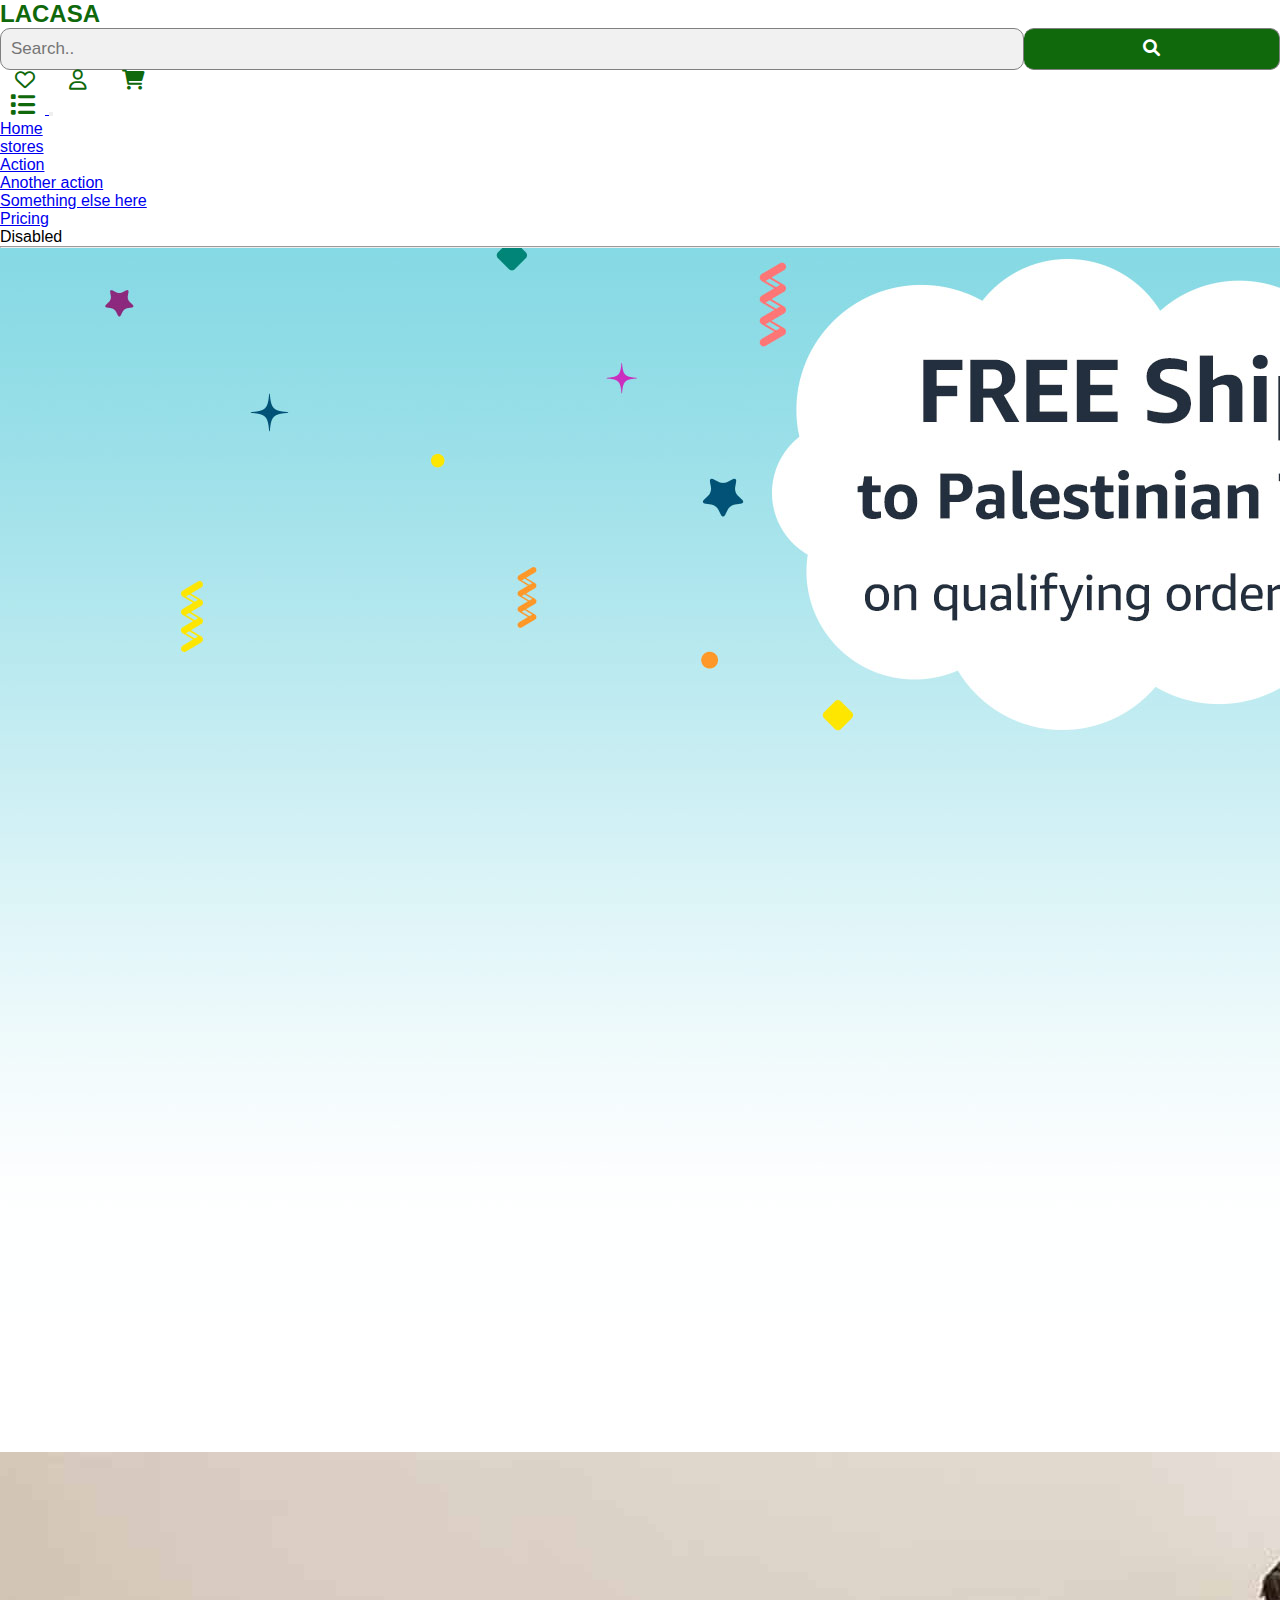
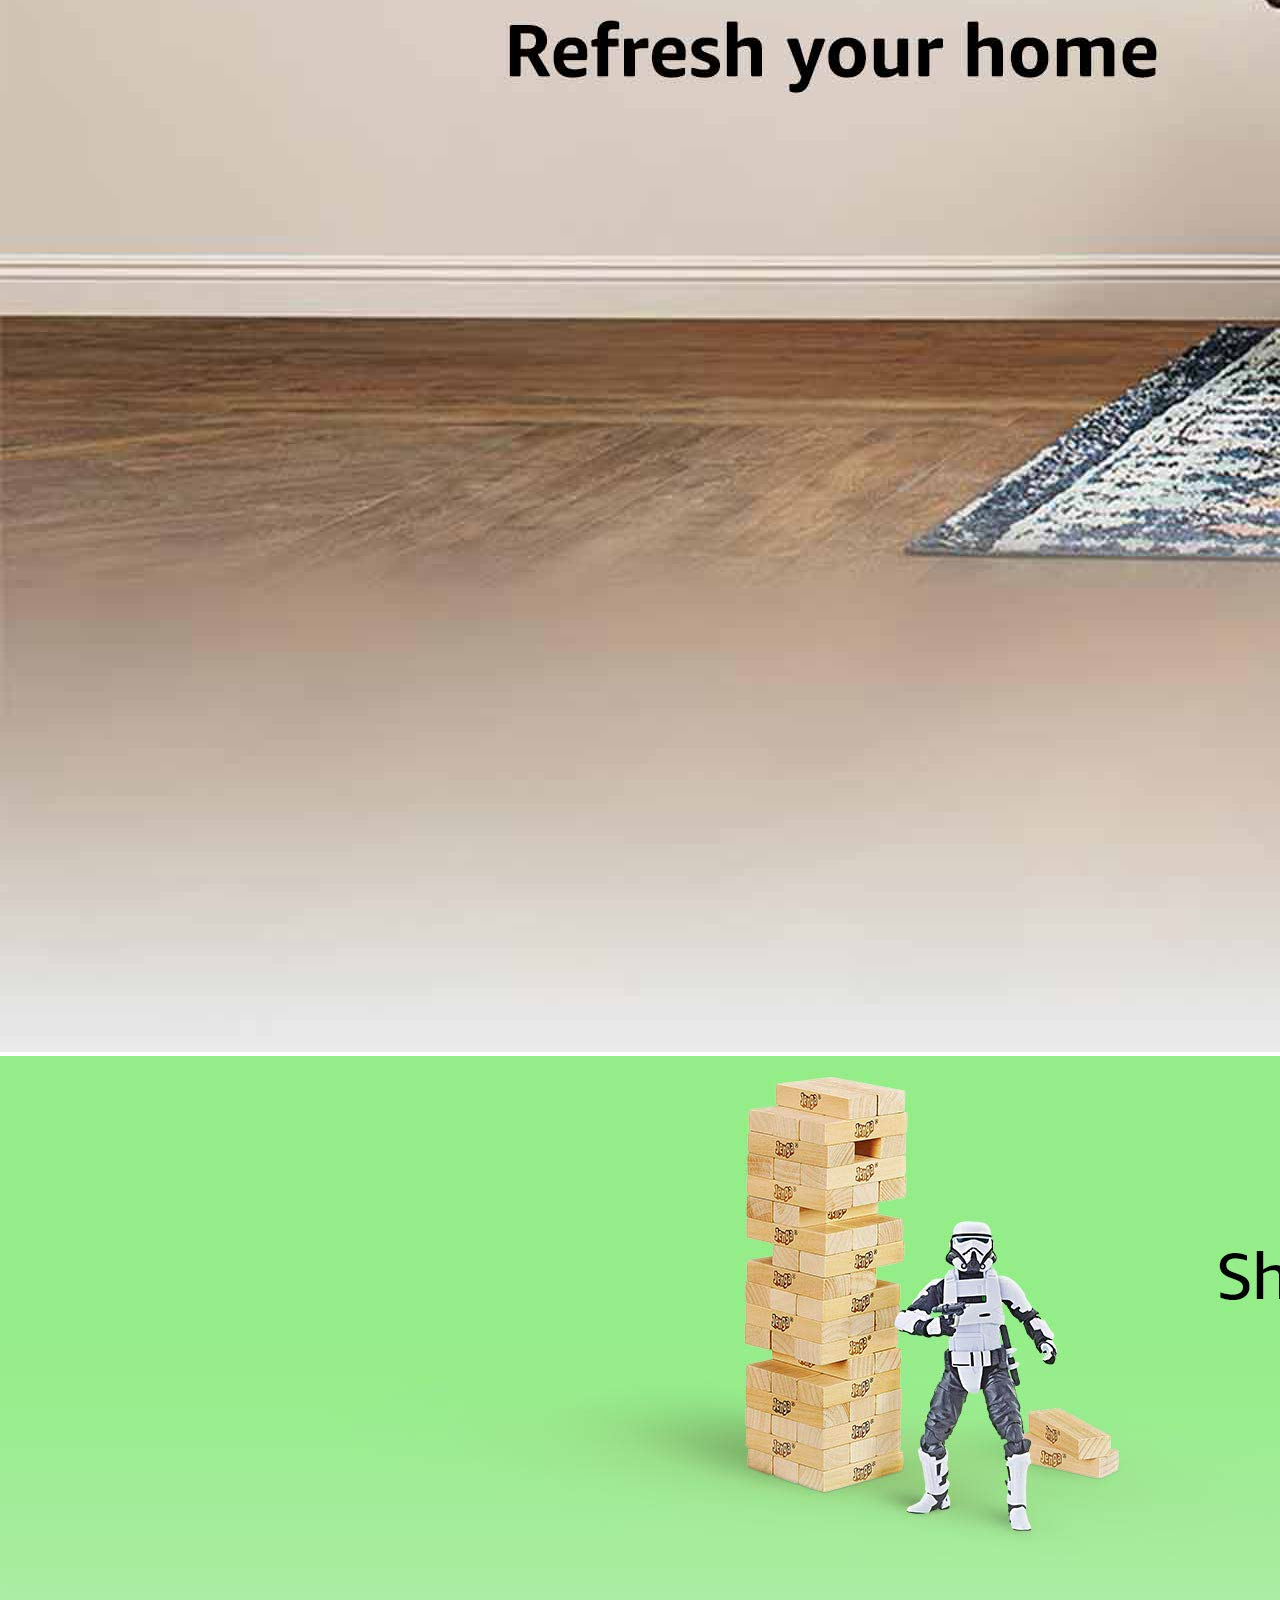
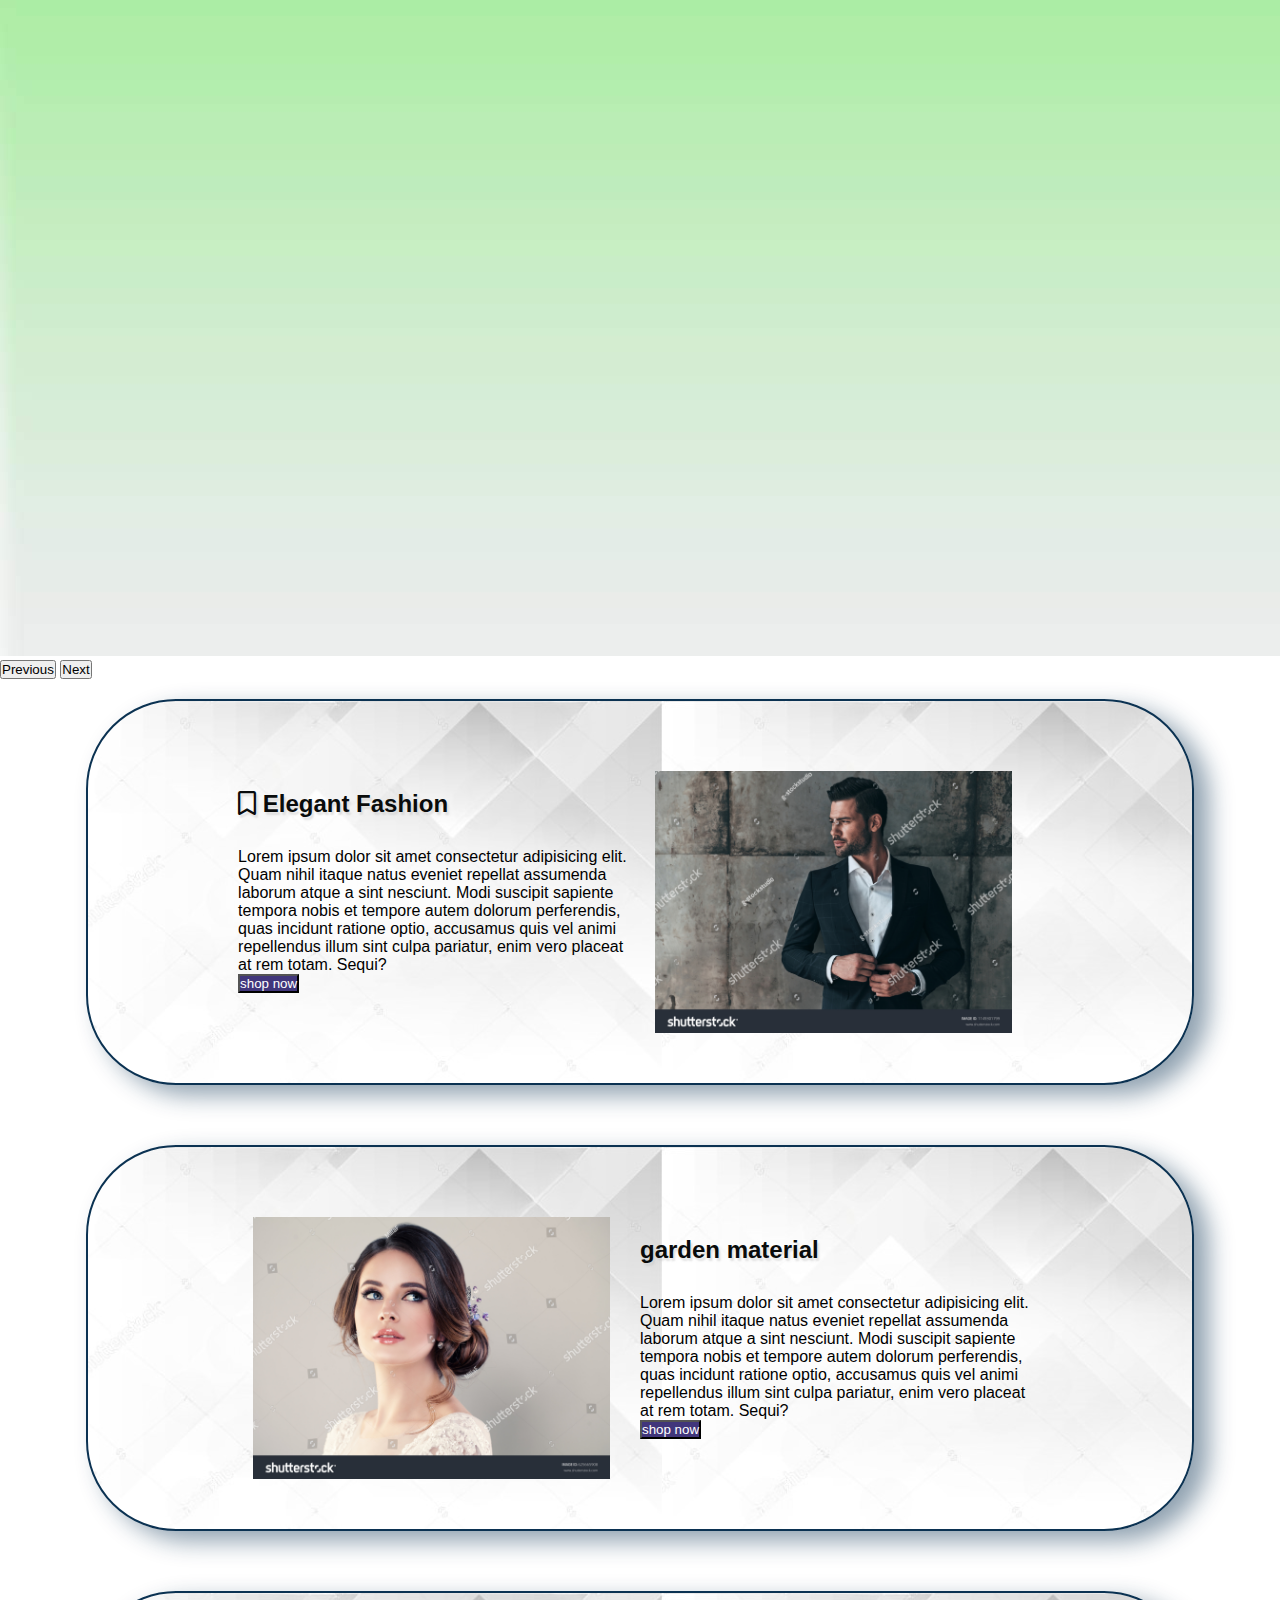
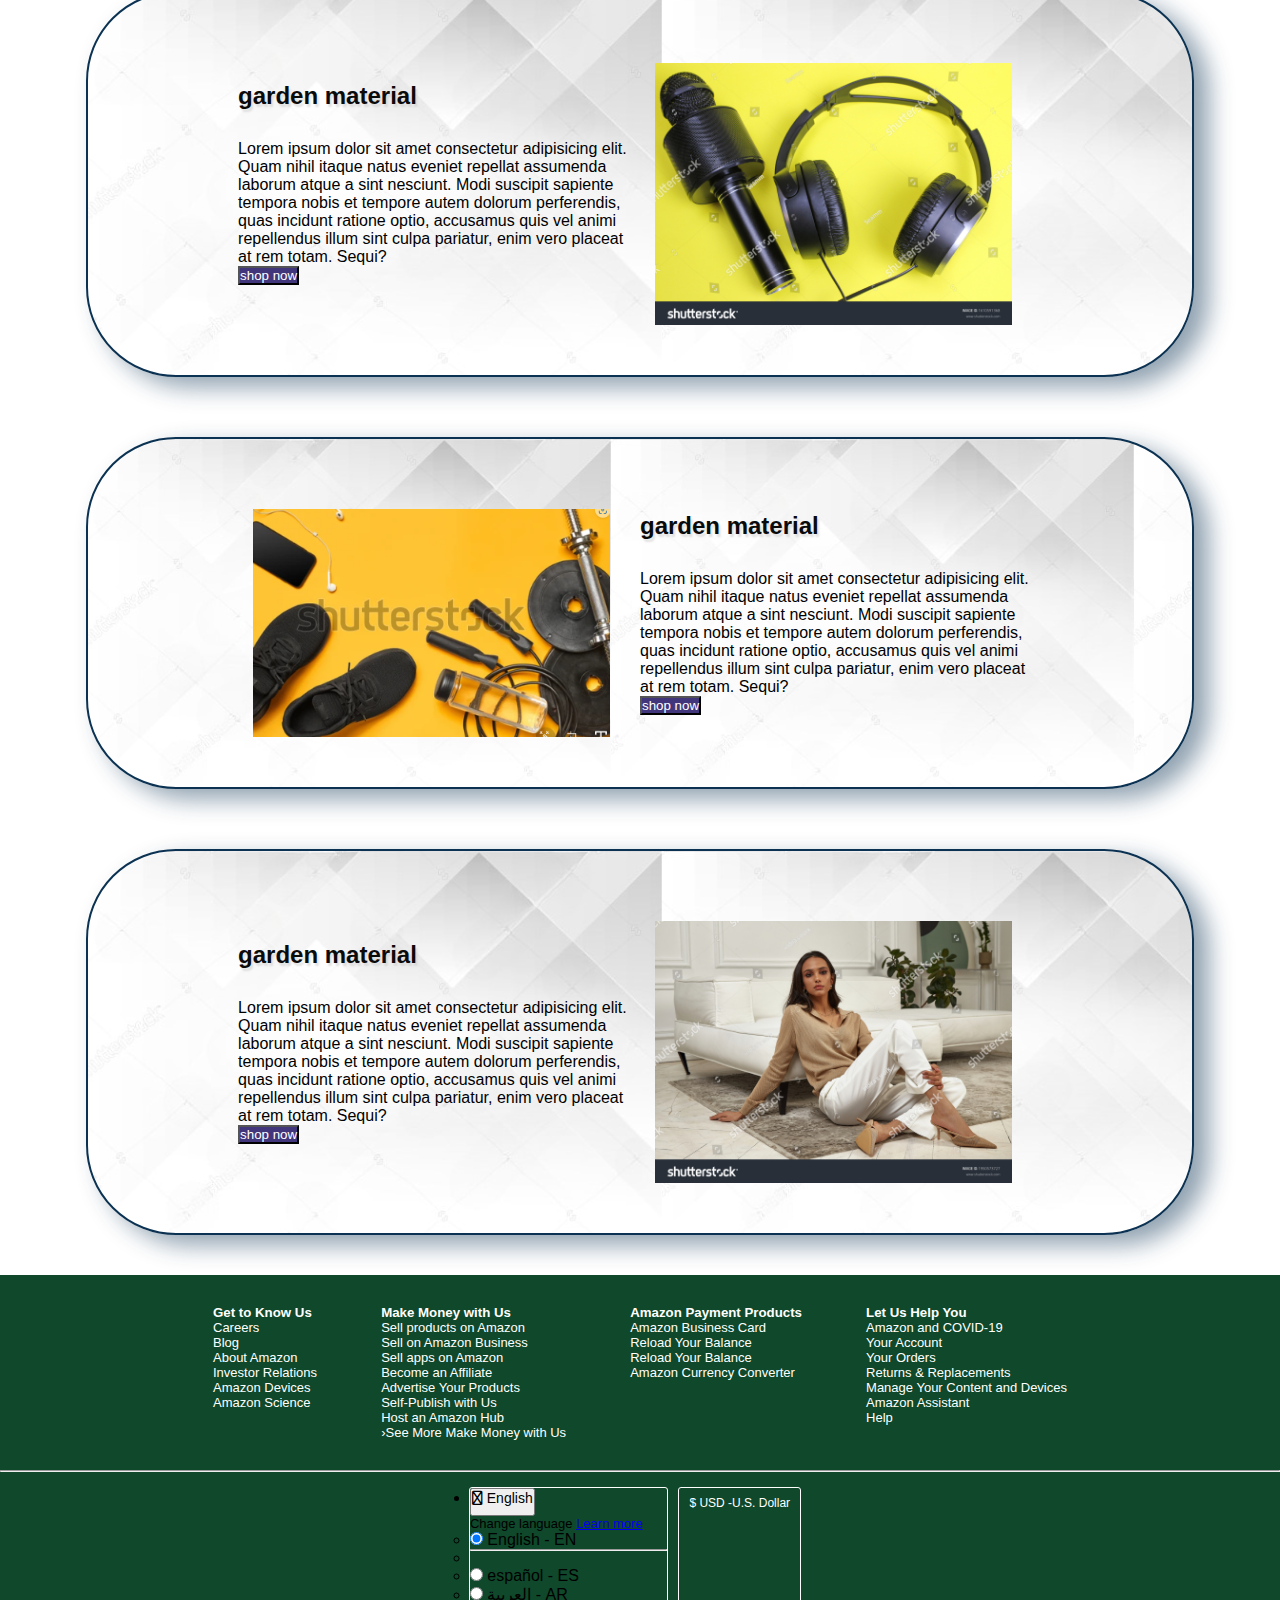
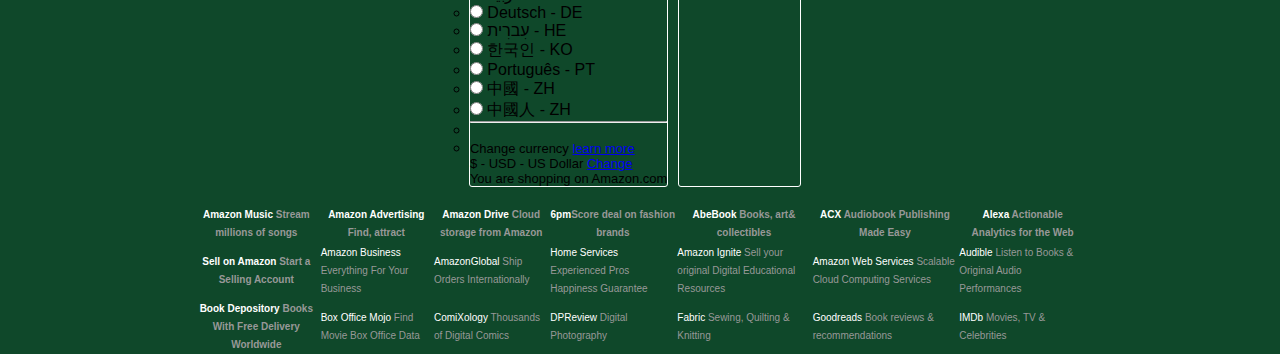
<file: index.html>
<!DOCTYPE html>
<html lang="en">

<head>
    <meta charset="UTF-8">
    <meta http-equiv="X-UA-Compatible" content="IE=edge">
    <meta name="viewport" content="width=device-width, initial-scale=1.0">
    <link rel="stylesheet" href="css/style.css">
    <link href="https://cdn.jsdelivr.net/npm/bootstrap@5.2.0/dist/css/bootstrap.min.css" rel="stylesheet"
        integrity="sha384-gH2yIJqKdNHPEq0n4Mqa/HGKIhSkIHeL5AyhkYV8i59U5AR6csBvApHHNl/vI1Bx" crossorigin="anonymous">
    <link rel="stylesheet" href="css/all.min.css">
    <title>lacasa-shop</title>
</head>

<body>


    <div class="navbar container">
        <div class="logo">
            <h2>
                LACASA
            </h2>
        </div>

        <div>
            <form class="example" action="action_page.php">
                <input type="text" placeholder="Search.." name="search">
                <button type="submit"><i class="fa fa-search"></i></button>
            </form>
        </div>
        <div class="icons">
            <a href="#"><span><i class="fa-regular fa-heart"></i></span></a>
            <a href="#"><span><i class="fa-regular fa-user"></i></span></a>
            <a href="#"><span><i class="fa-solid fa-cart-shopping"></i></span></a>
        </div>
    </div>
    <!------------- seconed nav bar ------------->

    <div class="sec-bar container">
        <nav class="navbar navbar-expand-md bg-light">
            <div class="container-fluid">
                <a class="navbar-brand" href="#"> <span class="ticon" onclick="showmenu()"><i
                            class="li-icon fa-solid fa-list"></i></span>
                </a>
                <button class="navbar-toggler" type="button" data-bs-toggle="collapse" data-bs-target="#navbarNav"
                    aria-controls="navbarNav" aria-expanded="false" aria-label="Toggle navigation">
                    <span class="navbar-toggler-icon"></span>
                </button>

                <div class="canvas-menu">
                    <!--     <span class="ticon" onclick="showmenu()">&#9776; </span> -->
                    <div class="menu">
                        <span class="close" onclick="closemenu()">&times;</span>
                        <h2>LACASA SHOP</h2>

                        <ul class="ul-canvas">
                            <li><a href="#">+ home1<i class="fa-solid fa-angle-right"></i> </a></li>
                            <li><a href="#">+ home2</a></li>
                            <li><a href="#">+ home3</a></li>
                            <li><a href="#">+ home4</a></li>
                            <li><a href="#">+ home5</a></li>
                            <li><a href="#">+ home6</a></li>
                        </ul>
                    </div>
                </div>
                <div class="collapse navbar-collapse" id="navbarNav">
                    <ul class="navbar-nav">
                        <li class="nav-item">
                            <a class="nav-link active" aria-current="page" href="#">Home</a>
                        </li>

                        <li class="nav-item dropdown">
                            <a class="nav-link dropdown-toggle" href="#" role="button" data-bs-toggle="dropdown"
                                aria-expanded="false">
                                stores </a>
                            <ul class="dropdown-menu">
                                <li><a class="dropdown-item" href="#">Action</a></li>
                                <li><a class="dropdown-item" href="#">Another action</a></li>
                                <li><a class="dropdown-item" href="#">Something else here</a></li>
                            </ul>

                        <li class="nav-item">
                            <a class="nav-link" href="#">Pricing</a>
                        </li>
                        <li class="nav-item">
                            <a class="nav-link disabled">Disabled</a>
                        </li>
                    </ul>
                </div>
            </div>
        </nav>
    </div>

    <hr>

    <div class="container">


        <div id="carouselExampleFade" class="carousel slide carousel-fade" data-bs-ride="carousel">
            <div class="carousel-inner">
                <div class="carousel-item active">
                    <img src="img/1.jpg" class="d-block w-100" alt="...">
                </div>
                <div class="carousel-item">
                    <img src="img/2.jpg" class="d-block w-100" alt="...">
                </div>
                <div class="carousel-item">
                    <img src="img/3.jpg" class="d-block w-100" alt="...">
                </div>
            </div>
            <button class="carousel-control-prev" type="button" data-bs-target="#carouselExampleFade"
                data-bs-slide="prev">
                <span class="carousel-control-prev-icon" aria-hidden="true"></span>
                <span class="visually-hidden">Previous</span>
            </button>
            <button class="carousel-control-next" type="button" data-bs-target="#carouselExampleFade"
                data-bs-slide="next">
                <span class="carousel-control-next-icon" aria-hidden="true"></span>
                <span class="visually-hidden">Next</span>
            </button>
        </div>
    </div>

    <!---------   ---------------------------------->

    <section class="defintion-part">
        <div class="demo-parenet">
            <div class="demo-son">

                <div class="demo2">
                    <div>
                        <h2><span><i class="fa-regular fa-bookmark"></i></span> Elegant Fashion</h2>
                        <p>Lorem ipsum dolor sit amet consectetur adipisicing elit. Quam nihil itaque natus eveniet
                            repellat assumenda laborum atque a sint nesciunt. Modi suscipit sapiente tempora nobis et
                            tempore autem
                            dolorum perferendis, quas incidunt ratione optio, accusamus quis vel animi repellendus illum
                            sint culpa
                            pariatur, enim vero placeat at rem totam. Sequi?</p>
                        <button class="btn">shop now</button>
                    </div>

                </div>
                <div class="demo1">
                    <a href="#"><img src="img/elegant.jpg" alt=""></a>
                </div>
            </div>


        </div>



        <div class="demo-parenet">
            <div class="demo-son">
                <div class="demo1">
                    <a href="#"><img src="img/makeup model.jpg" alt=""></a>
                </div>
                <div class="demo2">
                    <div>
                        <h2>garden material</h2>
                        <p>Lorem ipsum dolor sit amet consectetur adipisicing elit. Quam nihil itaque natus eveniet
                            repellat assumenda laborum atque a sint nesciunt. Modi suscipit sapiente tempora nobis et
                            tempore autem
                            dolorum perferendis, quas incidunt ratione optio, accusamus quis vel animi repellendus illum
                            sint culpa
                            pariatur, enim vero placeat at rem totam. Sequi?</p>
                        <button class="btn">shop now</button>

                    </div>

                </div>
            </div>
        </div>





        <div class="demo-parenet">
            <div class="demo-son">
                <div class="demo2">
                    <div>
                        <h2>garden material</h2>
                        <p>Lorem ipsum dolor sit amet consectetur adipisicing elit. Quam nihil itaque natus eveniet
                            repellat assumenda laborum atque a sint nesciunt. Modi suscipit sapiente tempora nobis et
                            tempore autem
                            dolorum perferendis, quas incidunt ratione optio, accusamus quis vel animi repellendus illum
                            sint culpa
                            pariatur, enim vero placeat at rem totam. Sequi?</p>
                        <button class="btn">shop now</button>

                    </div>

                </div>
                <div class="demo1">
                    <a href="#"><img src="img/music.jpg" alt=""></a>
                </div>
            </div>
        </div>







        <div class="demo-parenet">
            <div class="demo-son">

                <div class="demo1">
                    <a href="#"><img src="img/sport.PNG" alt=""></a>
                </div>


                <div class="demo2">
                    <div>
                        <h2>garden material</h2>
                        <p>Lorem ipsum dolor sit amet consectetur adipisicing elit. Quam nihil itaque natus eveniet
                            repellat assumenda laborum atque a sint nesciunt. Modi suscipit sapiente tempora nobis et
                            tempore autem
                            dolorum perferendis, quas incidunt ratione optio, accusamus quis vel animi repellendus illum
                            sint culpa
                            pariatur, enim vero placeat at rem totam. Sequi?</p>
                        <button class="btn">shop now</button>

                    </div>

                </div>
            </div>
        </div>






        <div class="demo-parenet">

            <div class="demo-son">
                <div class="demo2">
                    <div>
                        <h2>garden material</h2>
                        <p>Lorem ipsum dolor sit amet consectetur adipisicing elit. Quam nihil itaque natus eveniet
                            repellat assumenda laborum atque a sint nesciunt. Modi suscipit sapiente tempora nobis et
                            tempore autem
                            dolorum perferendis, quas incidunt ratione optio, accusamus quis vel animi repellendus illum
                            sint culpa
                            pariatur, enim vero placeat at rem totam. Sequi?</p>
                        <button class="btn">shop now</button>

                    </div>

                </div>
                <div class="demo1">
                    <a href="#"><img src="img/woman fashion.jpg" alt=""></a>
                </div>
            </div>
        </div>

    </section>





    <section class="footer">
        <footer>
            <div class="footer-sec1">
                <div>
                    <h5>Get to Know Us</h5>
                    <p>Careers</p>
                    <p> Blog</p>
                    <p> About Amazon</p>
                    <p>Investor Relations</p>
                    <p>Amazon Devices</p>
                    <p>Amazon Science</p>

                </div>
                <div>
                    <h5>Make Money with Us</h5>
                    <p>Sell products on Amazon</p>
                    <p> Sell on Amazon Business</p>
                    <p> Sell apps on Amazon</p>
                    <p>Become an Affiliate</p>
                    <p>Advertise Your Products</p>
                    <p>Self-Publish with Us</p>
                    <p>Host an Amazon Hub</p>
                    <p> ›See More Make Money with Us</p>

                </div>
                <div>
                    <h5>Amazon Payment Products</h5>
                    <p>Amazon Business Card</p>
                    <p> Reload Your Balance</p>
                    <p>Reload Your Balance</p>
                    <p>Amazon Currency Converter</p>

                </div>
                <div>
                    <h5>Let Us Help You</h5>
                    <p> Amazon and COVID-19</p>
                    <p> Your Account</p>
                    <p> Your Orders</p>
                    <p>Returns & Replacements</p>
                    <p>Manage Your Content and Devices</p>
                    <p>Amazon Assistant</p>
                    <p> Help</p>

                </div>

            </div>
            <hr>


            <div class="footer-sec2">
                <div class="contentsec2">
<!--                     <img class="footer-sec2-img" src="img/Capture-logo.PNG" alt="">
 -->


                    <ul class="footer-btn  ul-nav navbar-nav me-auto mb-2 mb-lg-0 ">
                        <li class="nav-item text-white languagesel">
                            <div class="dropdown">
                                <button class="btn btn-secondary dropdown-toggle" type="button"
                                    data-bs-toggle="dropdown" aria-expanded="false">
                                    <span><i class="fa-regular fa-globe"></i> <span>English</span></span>
                                </button>
                                <ul class="dropdown-menu">
                                    <p>Change language <a href="#">Learn more</a></p>
                                    <li>

                                        <div class="form-check">
                                            <input class="form-check-input" type="radio" name="flexRadioDefault"
                                                id="flexRadioDefault2" checked>
                                            <label class="form-check-label" for="flexRadioDefault2">
                                                English - EN
                                            </label>

                                        </div>
                                    </li>
                                    <li>
                                        <hr class="dropdown-divider">
                                    </li>




                                    <li>
                                        <div class="form-check">
                                            <input class="form-check-input" type="radio" name="flexRadioDefault"
                                                id="flexRadioDefault1">
                                            <label class="form-check-label" for="flexRadioDefault1">
                                                español - ES
                                            </label>
                                        </div>
                                    </li>



                                    <li>
                                        <div class="form-check">
                                            <input class="form-check-input" type="radio" name="flexRadioDefault"
                                                id="flexRadioDefault1">
                                            <label class="form-check-label" for="flexRadioDefault1">
                                                العربية - AR
                                            </label>
                                        </div>
                                    </li>


                                    <li>
                                        <div class="form-check">
                                            <input class="form-check-input" type="radio" name="flexRadioDefault"
                                                id="flexRadioDefault1">
                                            <label class="form-check-label" for="flexRadioDefault1">
                                                Deutsch - DE
                                            </label>
                                        </div>
                                    </li>


                                    <li>
                                        <div class="form-check">
                                            <input class="form-check-input" type="radio" name="flexRadioDefault"
                                                id="flexRadioDefault1">
                                            <label class="form-check-label" for="flexRadioDefault1">
                                                עִברִית - HE
                                            </label>
                                        </div>
                                    </li>


                                    <li>
                                        <div class="form-check">
                                            <input class="form-check-input" type="radio" name="flexRadioDefault"
                                                id="flexRadioDefault1">
                                            <label class="form-check-label" for="flexRadioDefault1">
                                                한국인 - KO
                                            </label>
                                        </div>
                                    </li>


                                    <li>
                                        <div class="form-check">
                                            <input class="form-check-input" type="radio" name="flexRadioDefault"
                                                id="flexRadioDefault1">
                                            <label class="form-check-label" for="flexRadioDefault1">
                                                Português - PT
                                            </label>
                                        </div>
                                    </li>


                                    <li>
                                        <div class="form-check">
                                            <input class="form-check-input" type="radio" name="flexRadioDefault"
                                                id="flexRadioDefault1">
                                            <label class="form-check-label" for="flexRadioDefault1">
                                                中國 - ZH
                                            </label>
                                        </div>
                                    </li>


                                    <li>
                                        <div class="form-check">
                                            <input class="form-check-input" type="radio" name="flexRadioDefault"
                                                id="flexRadioDefault1">
                                            <label class="form-check-label" for="flexRadioDefault1">
                                                中國人 - ZH
                                            </label>
                                        </div>
                                    </li>

                                    <li>
                                        <hr class="dropdown-divider">
                                    </li>


                                    <li>
                                        <p>Change currency <a href="#">learn more</a></p>
                                        <p> $ - USD - US Dollar <span><a href="#">Change</a></span></p>


                                        <p><span></span> You are shopping on Amazon.com</p>
                                    </li>
                                </ul>



                            </div>
                        </li>




                    </ul>


                    <a href="#" class="footer-btn dolar">$ USD -U.S. Dollar</a>
<!--                     <a href="#" class="footer-btn state"><span><img src="img/americ.png" alt=""></span> United State</a>
 -->                </div>
            </div>



            <div class="footer-last">

                <table class="tablefoot table">
                    <thead>
                        <tr>
                            <th><a href="#">Amazon Music <span>Stream millions of songs</span></a></th>
                            <th><a href="#">Amazon Advertising <span>Find, attract </span>
                                </a></th>
                            <th><a href="#">Amazon Drive <span>Cloud storage from Amazon </span></a>
                            </th>
                            <th><a href="#">6pm<span>Score deal on fashion brands </span></a></th>
                            <th><a href="#">AbeBook <span> Books, art& collectibles </span></a></th>
                            <th><a href="#">ACX<span> Audiobook Publishing Made Easy</span></a></th>
                            <th><a href="#">Alexa <span>Actionable Analytics for the Web</span></a></th>

                        </tr>
                    </thead>
                    <tbody>
                        <tr>
                            <th><a href="#">Sell on Amazon<span> Start a Selling Account</span></a></th>
                            <td><a href="#"> Amazon Business
                                    <span>Everything For
                                        Your Business</span></a></td>
                            <td><a href="#">AmazonGlobal
                                    <span>Ship Orders
                                        Internationally</span></a></td>
                            <td><a href="#">Home Services

                                    <span> Experienced Pros
                                        Happiness Guarantee</span></a></td>
                            <td><a href="#">Amazon Ignite

                                    <span> Sell your original
                                        Digital Educational
                                        Resources</span></a></td>
                            <td><a href="#">Amazon Web Services

                                    <span>Scalable Cloud
                                        Computing Services</span></a></td>
                            <td><a href="#"> Audible

                                    <span>Listen to Books & Original
                                        Audio Performances </span></a></td>
                        </tr>
                        <tr>
                            <th><a href="#">Book Depository

                                    <span> Books With Free
                                        Delivery Worldwide</span></a></th>
                            <td><a href="#">Box Office Mojo

                                    <span> Find Movie
                                        Box Office Data</span></a></td>
                            <td><a href="#">ComiXology

                                    <span> Thousands of
                                        Digital Comics</span></a></td>
                            <td><a href="#"> DPReview

                                    <span> Digital
                                        Photography</span></a></td>
                            <td><a href="#"> Fabric

                                    <span> Sewing, Quilting
                                        & Knitting</span></a></td>
                            <td><a href="#"> Goodreads

                                    <span> Book reviews
                                        & recommendations</span></a></td>
                            <td><a href="#">IMDb

                                    <span> Movies, TV
                                        & Celebrities</span></a></td>
                        </tr>

                    </tbody>
                </table>



            </div>

        </footer>




    </section>

    <script src="https://cdn.jsdelivr.net/npm/bootstrap@5.2.0/dist/js/bootstrap.bundle.min.js"
        integrity="sha384-A3rJD856KowSb7dwlZdYEkO39Gagi7vIsF0jrRAoQmDKKtQBHUuLZ9AsSv4jD4Xa"
        crossorigin="anonymous"></script>
            <script src="main.js"></script>
</body>

</html>
</file>
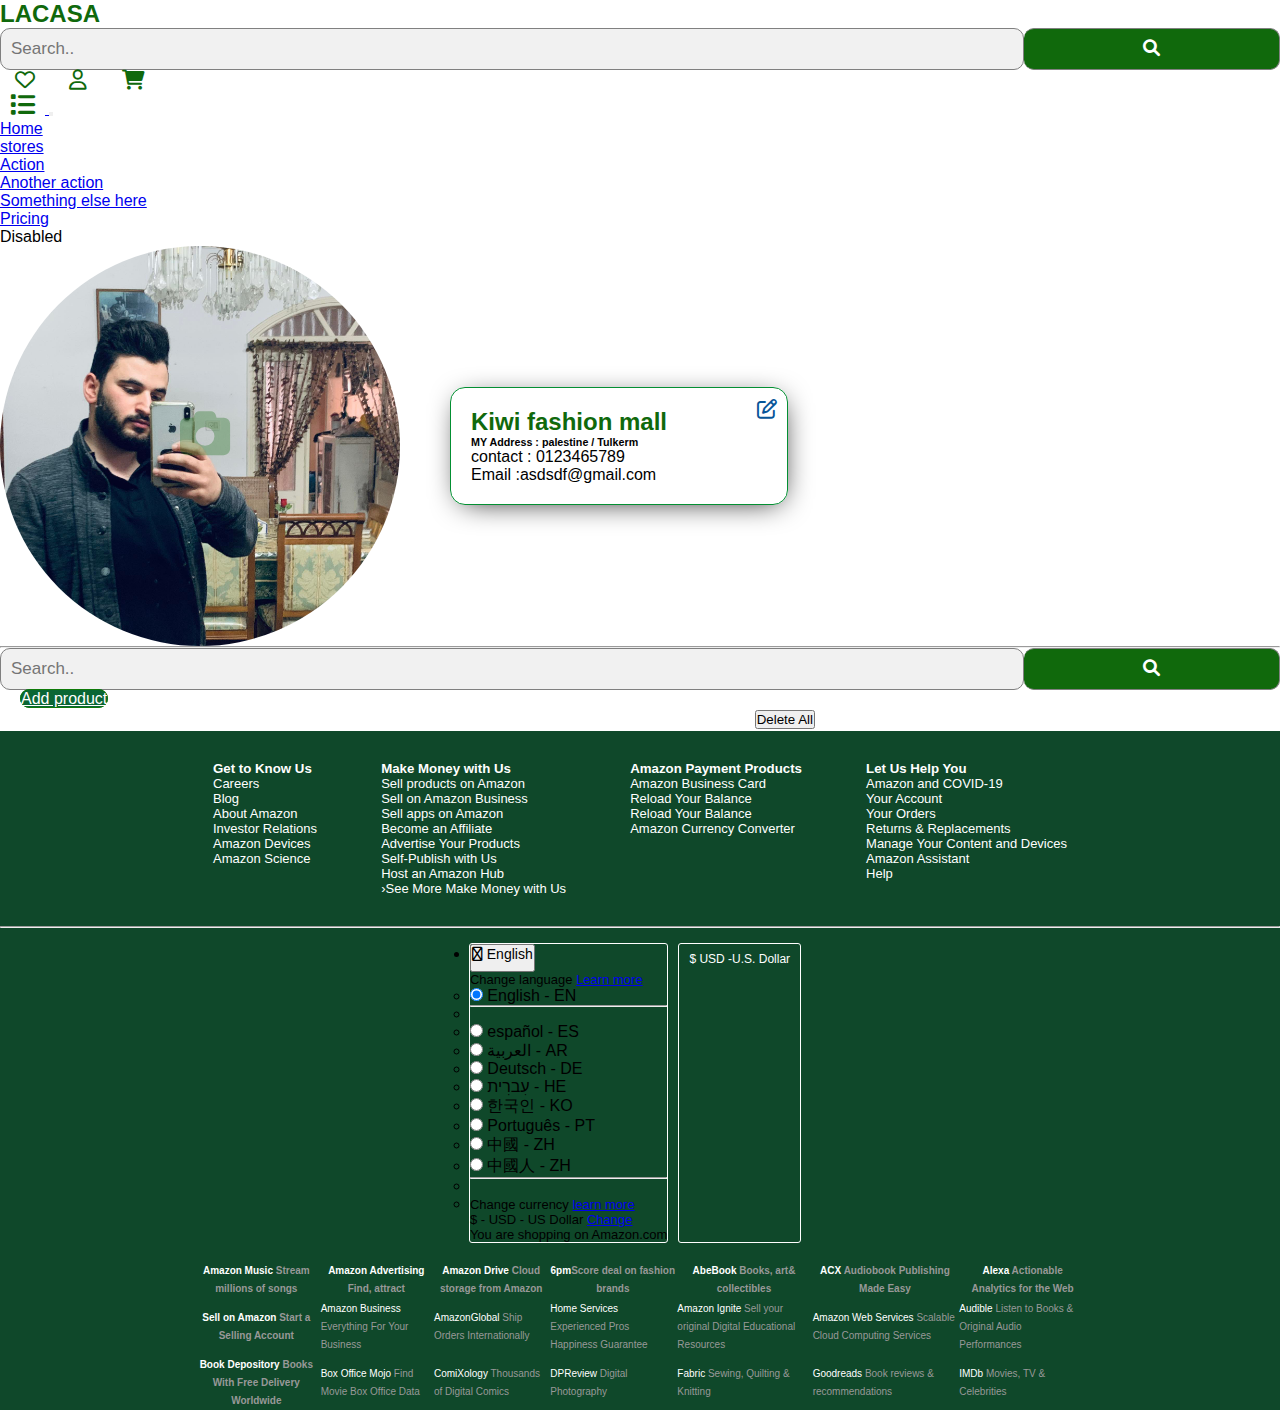
<file: custormer-updates.html>
<!DOCTYPE html>
<html lang="en">

<head>
    <meta charset="UTF-8">
    <meta http-equiv="X-UA-Compatible" content="IE=edge">
    <meta name="viewport" content="width=device-width, initial-scale=1.0">
    <link rel="stylesheet" href="css/style.css">
    <link href="https://cdn.jsdelivr.net/npm/bootstrap@5.2.0/dist/css/bootstrap.min.css" rel="stylesheet"
        integrity="sha384-gH2yIJqKdNHPEq0n4Mqa/HGKIhSkIHeL5AyhkYV8i59U5AR6csBvApHHNl/vI1Bx" crossorigin="anonymous">
    <link rel="stylesheet" href="css/all.min.css">
    <title>customer</title>
</head>

<body>


    <div class="navbar container">
        <div class="logo">
            <h2>
                LACASA
            </h2>
        </div>

        <div>
            <form class="example" action="action_page.php">
                <input type="text" placeholder="Search.." name="search">
                <button type="submit"><i class="fa fa-search"></i></button>
            </form>
        </div>
        <div class="icons">
            <a href="#"><span><i class="fa-regular fa-heart"></i></span></a>
            <a href="#"><span><i class="fa-regular fa-user"></i></span></a>
            <a href="#"><span><i class="fa-solid fa-cart-shopping"></i></span></a>
        </div>
    </div>
    <!------------- seconed nav bar ------------->

    <div class="sec-bar container">
        <nav class="navbar navbar-expand-md bg-light">
            <div class="container-fluid">
                <a class="navbar-brand" href="#"> <span class="ticon" onclick="showmenu()"><i
                            class="li-icon fa-solid fa-list"></i></span>
                </a>
                <button class="navbar-toggler" type="button" data-bs-toggle="collapse" data-bs-target="#navbarNav"
                    aria-controls="navbarNav" aria-expanded="false" aria-label="Toggle navigation">
                    <span class="navbar-toggler-icon"></span>
                </button>

                <div class="canvas-menu">
                    <!--     <span class="ticon" onclick="showmenu()">&#9776; </span> -->
                    <div class="menu">
                        <span class="close" onclick="closemenu()">&times;</span>
                        <h2>LACASA SHOP</h2>

                        <ul class="ul-canvas">
                            <li><a href="#">+ home1<i class="fa-solid fa-angle-right"></i> </a></li>
                            <li><a href="#">+ home2</a></li>
                            <li><a href="#">+ home3</a></li>
                            <li><a href="#">+ home4</a></li>
                            <li><a href="#">+ home5</a></li>
                            <li><a href="#">+ home6</a></li>
                        </ul>
                    </div>
                </div>
                <div class="collapse navbar-collapse" id="navbarNav">
                    <ul class="navbar-nav">
                        <li class="nav-item">
                            <a class="nav-link active" aria-current="page" href="#">Home</a>
                        </li>

                        <li class="nav-item dropdown">
                            <a class="nav-link dropdown-toggle" href="#" role="button" data-bs-toggle="dropdown"
                                aria-expanded="false">
                                stores </a>
                            <ul class="dropdown-menu">
                                <li><a class="dropdown-item" href="#">Action</a></li>
                                <li><a class="dropdown-item" href="#">Another action</a></li>
                                <li><a class="dropdown-item" href="#">Something else here</a></li>
                            </ul>

                        <li class="nav-item">
                            <a class="nav-link" href="#">Pricing</a>
                        </li>
                        <li class="nav-item">
                            <a class="nav-link disabled">Disabled</a>
                        </li>
                    </ul>
                </div>
            </div>
        </nav>
    </div>

    <div class="d-flex hero-custermer">
        <div class="personalimage">
            <span class="camera"><i class="fa-solid fa-camera"></i></span>
        </div>

        <div class="custemer-info">
            <span class="update-data"><i class="fa-regular fa-pen-to-square"></i></span>
            <h2>Kiwi fashion mall</h2>
            <h6>MY Address : palestine / Tulkerm</h6>
            <p>contact : 0123465789</p>
            <p>Email :asdsdf@gmail.com</p>
        </div>
    </div>
    <hr>

<div class="container">
    <div class="bar-det d-flex ">
        <form class="example" action="action_page.php">
            <input type="text" placeholder="Search.." name="search">
            <button type="submit"><i class="fa fa-search"></i></button>
        </form>

        <a href="#" class="add-pro btn   ">Add product</a>
    </div>
</div>

<div>
    <table class="table table-striped mt-5">
        <thead>
            <tr>

                <th scope="col">ID </th>
                <th scope="col">Name</th>
                <th scope="col">Category</th>
                <th scope="col">Price</th>
                <th scope="col">Description</th>
                <th scope="col">Action  <span class="btnda">
                    <button id="deleteBtn" type="submit" class="btn btn-danger ">Delete All </button>
                </span></th>
            </tr> 
           
        </thead>
        <tbody id="data">

        </tbody>
    </table>
</div>

    <!-- -------------------------- -->



    <section class="footer">
        <footer>
            <div class="footer-sec1">
                <div>
                    <h5>Get to Know Us</h5>
                    <p>Careers</p>
                    <p> Blog</p>
                    <p> About Amazon</p>
                    <p>Investor Relations</p>
                    <p>Amazon Devices</p>
                    <p>Amazon Science</p>

                </div>
                <div>
                    <h5>Make Money with Us</h5>
                    <p>Sell products on Amazon</p>
                    <p> Sell on Amazon Business</p>
                    <p> Sell apps on Amazon</p>
                    <p>Become an Affiliate</p>
                    <p>Advertise Your Products</p>
                    <p>Self-Publish with Us</p>
                    <p>Host an Amazon Hub</p>
                    <p> ›See More Make Money with Us</p>

                </div>
                <div>
                    <h5>Amazon Payment Products</h5>
                    <p>Amazon Business Card</p>
                    <p> Reload Your Balance</p>
                    <p>Reload Your Balance</p>
                    <p>Amazon Currency Converter</p>

                </div>
                <div>
                    <h5>Let Us Help You</h5>
                    <p> Amazon and COVID-19</p>
                    <p> Your Account</p>
                    <p> Your Orders</p>
                    <p>Returns & Replacements</p>
                    <p>Manage Your Content and Devices</p>
                    <p>Amazon Assistant</p>
                    <p> Help</p>

                </div>

            </div>
            <hr>


            <div class="footer-sec2">
                <div class="contentsec2">
<!--                     <img class="footer-sec2-img" src="img/Capture-logo.PNG" alt="">
 -->


                    <ul class="footer-btn  ul-nav navbar-nav me-auto mb-2 mb-lg-0 ">
                        <li class="nav-item text-white languagesel">
                            <div class="dropdown">
                                <button class="btn btn-secondary dropdown-toggle" type="button"
                                    data-bs-toggle="dropdown" aria-expanded="false">
                                    <span><i class="fa-regular fa-globe"></i> <span>English</span></span>
                                </button>
                                <ul class="dropdown-menu">
                                    <p>Change language <a href="#">Learn more</a></p>
                                    <li>

                                        <div class="form-check">
                                            <input class="form-check-input" type="radio" name="flexRadioDefault"
                                                id="flexRadioDefault2" checked>
                                            <label class="form-check-label" for="flexRadioDefault2">
                                                English - EN
                                            </label>

                                        </div>
                                    </li>
                                    <li>
                                        <hr class="dropdown-divider">
                                    </li>




                                    <li>
                                        <div class="form-check">
                                            <input class="form-check-input" type="radio" name="flexRadioDefault"
                                                id="flexRadioDefault1">
                                            <label class="form-check-label" for="flexRadioDefault1">
                                                español - ES
                                            </label>
                                        </div>
                                    </li>



                                    <li>
                                        <div class="form-check">
                                            <input class="form-check-input" type="radio" name="flexRadioDefault"
                                                id="flexRadioDefault1">
                                            <label class="form-check-label" for="flexRadioDefault1">
                                                العربية - AR
                                            </label>
                                        </div>
                                    </li>


                                    <li>
                                        <div class="form-check">
                                            <input class="form-check-input" type="radio" name="flexRadioDefault"
                                                id="flexRadioDefault1">
                                            <label class="form-check-label" for="flexRadioDefault1">
                                                Deutsch - DE
                                            </label>
                                        </div>
                                    </li>


                                    <li>
                                        <div class="form-check">
                                            <input class="form-check-input" type="radio" name="flexRadioDefault"
                                                id="flexRadioDefault1">
                                            <label class="form-check-label" for="flexRadioDefault1">
                                                עִברִית - HE
                                            </label>
                                        </div>
                                    </li>


                                    <li>
                                        <div class="form-check">
                                            <input class="form-check-input" type="radio" name="flexRadioDefault"
                                                id="flexRadioDefault1">
                                            <label class="form-check-label" for="flexRadioDefault1">
                                                한국인 - KO
                                            </label>
                                        </div>
                                    </li>


                                    <li>
                                        <div class="form-check">
                                            <input class="form-check-input" type="radio" name="flexRadioDefault"
                                                id="flexRadioDefault1">
                                            <label class="form-check-label" for="flexRadioDefault1">
                                                Português - PT
                                            </label>
                                        </div>
                                    </li>


                                    <li>
                                        <div class="form-check">
                                            <input class="form-check-input" type="radio" name="flexRadioDefault"
                                                id="flexRadioDefault1">
                                            <label class="form-check-label" for="flexRadioDefault1">
                                                中國 - ZH
                                            </label>
                                        </div>
                                    </li>


                                    <li>
                                        <div class="form-check">
                                            <input class="form-check-input" type="radio" name="flexRadioDefault"
                                                id="flexRadioDefault1">
                                            <label class="form-check-label" for="flexRadioDefault1">
                                                中國人 - ZH
                                            </label>
                                        </div>
                                    </li>

                                    <li>
                                        <hr class="dropdown-divider">
                                    </li>


                                    <li>
                                        <p>Change currency <a href="#">learn more</a></p>
                                        <p> $ - USD - US Dollar <span><a href="#">Change</a></span></p>


                                        <p><span></span> You are shopping on Amazon.com</p>
                                    </li>
                                </ul>



                            </div>
                        </li>




                    </ul>


                    <a href="#" class="footer-btn dolar">$ USD -U.S. Dollar</a>
<!--                     <a href="#" class="footer-btn state"><span><img src="img/americ.png" alt=""></span> United State</a>
 -->                </div>
            </div>



            <div class="footer-last">

                <table class="tablefoot table">
                    <thead>
                        <tr>
                            <th><a href="#">Amazon Music <span>Stream millions of songs</span></a></th>
                            <th><a href="#">Amazon Advertising <span>Find, attract </span>
                                </a></th>
                            <th><a href="#">Amazon Drive <span>Cloud storage from Amazon </span></a>
                            </th>
                            <th><a href="#">6pm<span>Score deal on fashion brands </span></a></th>
                            <th><a href="#">AbeBook <span> Books, art& collectibles </span></a></th>
                            <th><a href="#">ACX<span> Audiobook Publishing Made Easy</span></a></th>
                            <th><a href="#">Alexa <span>Actionable Analytics for the Web</span></a></th>

                        </tr>
                    </thead>
                    <tbody>
                        <tr>
                            <th><a href="#">Sell on Amazon<span> Start a Selling Account</span></a></th>
                            <td><a href="#"> Amazon Business
                                    <span>Everything For
                                        Your Business</span></a></td>
                            <td><a href="#">AmazonGlobal
                                    <span>Ship Orders
                                        Internationally</span></a></td>
                            <td><a href="#">Home Services

                                    <span> Experienced Pros
                                        Happiness Guarantee</span></a></td>
                            <td><a href="#">Amazon Ignite

                                    <span> Sell your original
                                        Digital Educational
                                        Resources</span></a></td>
                            <td><a href="#">Amazon Web Services

                                    <span>Scalable Cloud
                                        Computing Services</span></a></td>
                            <td><a href="#"> Audible

                                    <span>Listen to Books & Original
                                        Audio Performances </span></a></td>
                        </tr>
                        <tr>
                            <th><a href="#">Book Depository

                                    <span> Books With Free
                                        Delivery Worldwide</span></a></th>
                            <td><a href="#">Box Office Mojo

                                    <span> Find Movie
                                        Box Office Data</span></a></td>
                            <td><a href="#">ComiXology

                                    <span> Thousands of
                                        Digital Comics</span></a></td>
                            <td><a href="#"> DPReview

                                    <span> Digital
                                        Photography</span></a></td>
                            <td><a href="#"> Fabric

                                    <span> Sewing, Quilting
                                        & Knitting</span></a></td>
                            <td><a href="#"> Goodreads

                                    <span> Book reviews
                                        & recommendations</span></a></td>
                            <td><a href="#">IMDb

                                    <span> Movies, TV
                                        & Celebrities</span></a></td>
                        </tr>

                    </tbody>
                </table>



            </div>

        </footer>




    </section>






























    <script src="main.js"></script>
    <script src="https://cdn.jsdelivr.net/npm/bootstrap@5.2.0/dist/js/bootstrap.bundle.min.js"
        integrity="sha384-A3rJD856KowSb7dwlZdYEkO39Gagi7vIsF0jrRAoQmDKKtQBHUuLZ9AsSv4jD4Xa"
        crossorigin="anonymous"></script>
</body>

</html>
</file>
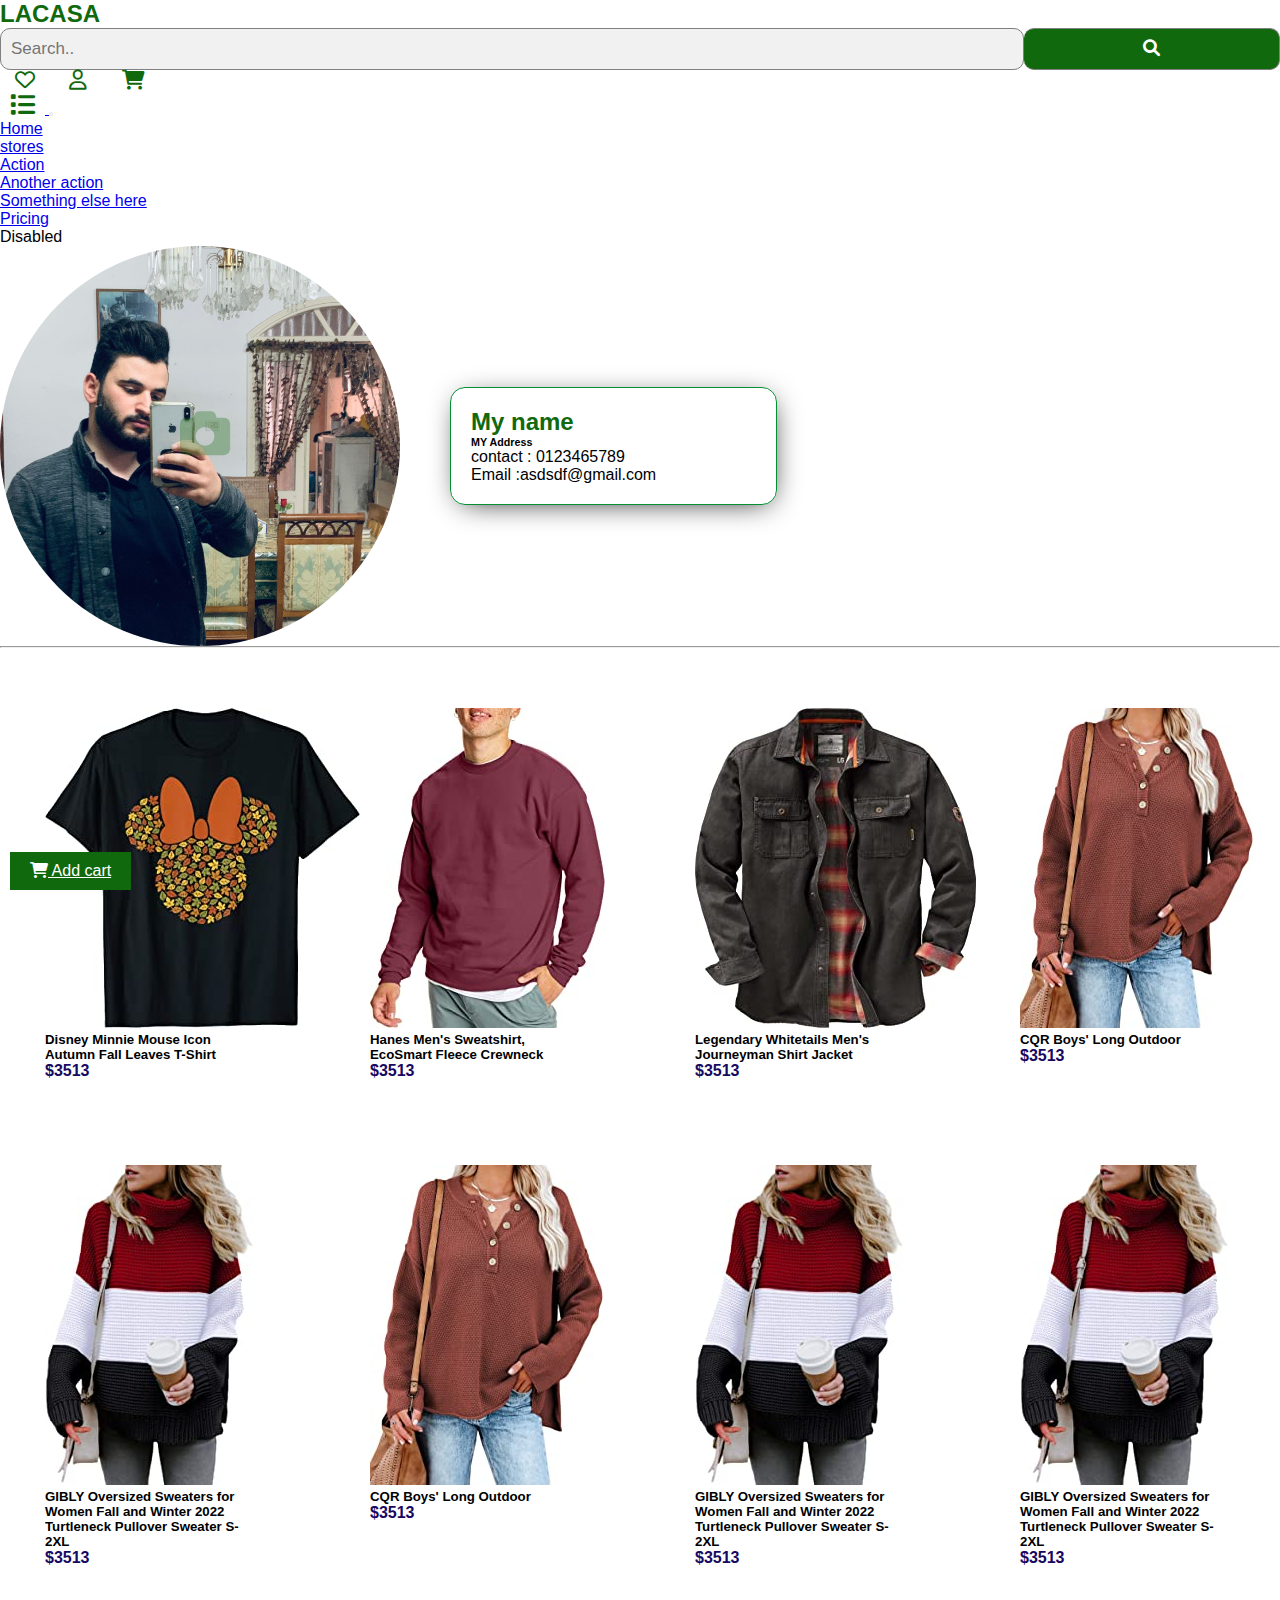
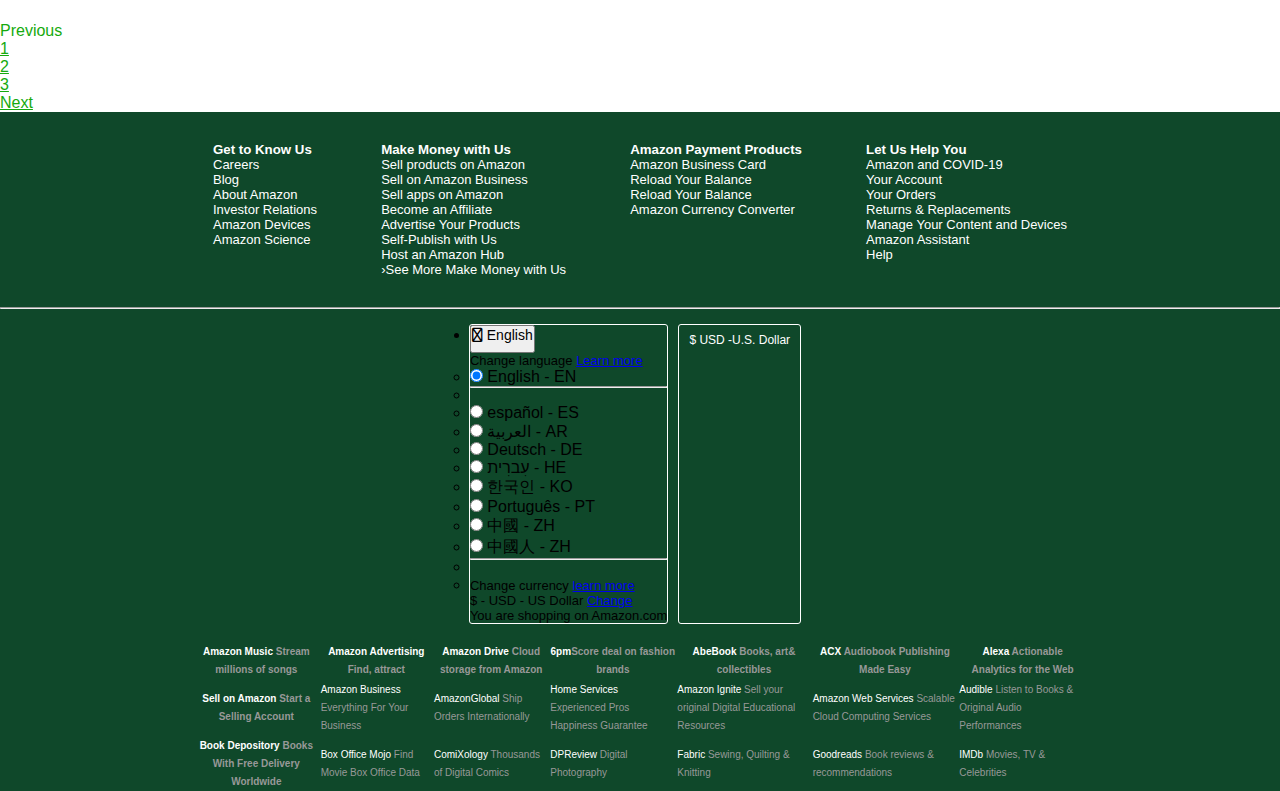
<file: custormer.html>
<!DOCTYPE html>
<html lang="en">

<head>
    <meta charset="UTF-8">
    <meta http-equiv="X-UA-Compatible" content="IE=edge">
    <meta name="viewport" content="width=device-width, initial-scale=1.0">
    <link rel="stylesheet" href="css/style.css">
    <link href="https://cdn.jsdelivr.net/npm/bootstrap@5.2.0/dist/css/bootstrap.min.css" rel="stylesheet"
        integrity="sha384-gH2yIJqKdNHPEq0n4Mqa/HGKIhSkIHeL5AyhkYV8i59U5AR6csBvApHHNl/vI1Bx" crossorigin="anonymous">
    <link rel="stylesheet" href="css/all.min.css">
    <title>customer</title>
</head>

<body>


    <div class="navbar container">
        <div class="logo">
            <h2>
                LACASA
            </h2>
        </div>

        <div>
            <form class="example" action="action_page.php">
                <input type="text" placeholder="Search.." name="search">
                <button type="submit"><i class="fa fa-search"></i></button>
            </form>
        </div>
        <div class="icons">
            <a href="#"><span><i class="fa-regular fa-heart"></i></span></a>
            <a href="#"><span><i class="fa-regular fa-user"></i></span></a>
            <a href="#"><span><i class="fa-solid fa-cart-shopping"></i></span></a>
        </div>
    </div>
    <!------------- seconed nav bar ------------->

    <div class="sec-bar container">
        <nav class="navbar navbar-expand-md bg-light">
            <div class="container-fluid">
                <a class="navbar-brand" href="#"> <span class="ticon" onclick="showmenu()"><i
                            class="li-icon fa-solid fa-list"></i></span>
                </a>
                <button class="navbar-toggler" type="button" data-bs-toggle="collapse" data-bs-target="#navbarNav"
                    aria-controls="navbarNav" aria-expanded="false" aria-label="Toggle navigation">
                    <span class="navbar-toggler-icon"></span>
                </button>

                <div class="canvas-menu">
                    <!--     <span class="ticon" onclick="showmenu()">&#9776; </span> -->
                    <div class="menu">
                        <span class="close" onclick="closemenu()">&times;</span>
                        <h2>LACASA SHOP</h2>

                        <ul class="ul-canvas">
                            <li><a href="#">+ home1<i class="fa-solid fa-angle-right"></i> </a></li>
                            <li><a href="#">+ home2</a></li>
                            <li><a href="#">+ home3</a></li>
                            <li><a href="#">+ home4</a></li>
                            <li><a href="#">+ home5</a></li>
                            <li><a href="#">+ home6</a></li>
                        </ul>
                    </div>
                </div>
                <div class="collapse navbar-collapse" id="navbarNav">
                    <ul class="navbar-nav">
                        <li class="nav-item">
                            <a class="nav-link active" aria-current="page" href="#">Home</a>
                        </li>

                        <li class="nav-item dropdown">
                            <a class="nav-link dropdown-toggle" href="#" role="button" data-bs-toggle="dropdown"
                                aria-expanded="false">
                                stores </a>
                            <ul class="dropdown-menu">
                                <li><a class="dropdown-item" href="#">Action</a></li>
                                <li><a class="dropdown-item" href="#">Another action</a></li>
                                <li><a class="dropdown-item" href="#">Something else here</a></li>
                            </ul>

                        <li class="nav-item">
                            <a class="nav-link" href="#">Pricing</a>
                        </li>
                        <li class="nav-item">
                            <a class="nav-link disabled">Disabled</a>
                        </li>
                    </ul>
                </div>
            </div>
        </nav>
    </div>

    <div class="d-flex hero-custermer">
        <div class="personalimage">
            <span class="camera"><i class="fa-solid fa-camera"></i></span>
        </div>

        <div class="custemer-info">
            <h2>My name</h2>
            <h6>MY Address</h6>
            <p>contact : 0123465789</p>
            <p>Email :asdsdf@gmail.com</p>
        </div>
    </div>
    <hr>
    <div class="cards">
       
            <div class="card shadow p-3 mb-5 bg-body rounded" >
                <img src="./img/fashion/fashion2.jpg" class="card-img-top" alt="...">
                <div class="card-body">
                  <h5 class="card-title">Disney Minnie Mouse Icon Autumn Fall Leaves T-Shirt</h5>
                  <p class="card-text">$3513</p>
                  <a href="#" class="btn  btn-primary"><span><i class="fa-solid fa-cart-shopping"></i></span> Add cart</a>
                </div>
              </div>


              <div class="card shadow p-3 mb-5 bg-body rounded " >
                <img src="./img/fashion/fashion3.jpg" class="card-img-top" alt="...">
                <div class="card-body">
                  <h5 class="card-title">Hanes Men's Sweatshirt, EcoSmart Fleece Crewneck</h5>
                  <p class="card-text">$3513</p>
                  <a href="#" class="btn  btn-primary"><span><i class="fa-solid fa-cart-shopping"></i></span> Add cart</a>
                </div>
              </div>
              <div class="card shadow p-3 mb-5 bg-body rounded" >
                <img src="./img/fashion/fashion4.jpg" class="card-img-top" alt="...">
                <div class="card-body">
                  <h5 class="card-title">Legendary Whitetails Men's Journeyman Shirt Jacket</h5>
                  <p class="card-text">$3513</p>
                  <a href="#" class="btn  btn-primary"><span><i class="fa-solid fa-cart-shopping"></i></span> Add cart</a>
                </div>
              </div>
              <div class="card shadow p-3 mb-5 bg-body rounded" >
                <img src="./img/fashion/fashion5.jpg" class="card-img-top" alt="...">
                <div class="card-body">
                  <h5 class="card-title">CQR Boys' Long  Outdoor</h5>
                  <p class="card-text">$3513</p>
                  <a href="#" class="btn  btn-primary"><span><i class="fa-solid fa-cart-shopping"></i></span> Add cart</a>
                </div>
              </div>
              <div class="card shadow p-3 mb-5 bg-body rounded" >
                <img src="./img/fashion/fashion6.jpg" class="card-img-top" alt="...">
                <div class="card-body">
                  <h5 class="card-title">GIBLY Oversized Sweaters for Women Fall and Winter 2022 Turtleneck Pullover Sweater S-2XL</h5>
                  <p class="card-text">$3513</p>
                  <a href="#" class="btn  btn-primary"><span><i class="fa-solid fa-cart-shopping"></i></span> Add cart</a>
                </div>
              </div>





              <div class="card shadow p-3 mb-5 bg-body rounded" >
                <img src="./img/fashion/fashion5.jpg" class="card-img-top" alt="...">
                <div class="card-body">
                  <h5 class="card-title">CQR Boys' Long  Outdoor</h5>
                  <p class="card-text">$3513</p>
                  <a href="#" class="btn  btn-primary"><span><i class="fa-solid fa-cart-shopping"></i></span> Add cart</a>
                </div>
              </div>
              <div class="card shadow p-3 mb-5 bg-body rounded" >
                <img src="./img/fashion/fashion6.jpg" class="card-img-top" alt="...">
                <div class="card-body">
                  <h5 class="card-title">GIBLY Oversized Sweaters for Women Fall and Winter 2022 Turtleneck Pullover Sweater S-2XL</h5>
                  <p class="card-text">$3513</p>
                  <a href="#" class="btn  btn-primary"><span><i class="fa-solid fa-cart-shopping"></i></span> Add cart</a>
                </div>
              </div>

              <div class="card shadow p-3 mb-5 bg-body rounded" >
                <img src="./img/fashion/fashion6.jpg" class="card-img-top" alt="...">
                <div class="card-body">
                  <h5 class="card-title">GIBLY Oversized Sweaters for Women Fall and Winter 2022 Turtleneck Pullover Sweater S-2XL</h5>
                  <p class="card-text">$3513</p>
                  <a href="#" class="btn  btn-primary"><span><i class="fa-solid fa-cart-shopping"></i></span> Add cart</a>
                </div>
              </div>    
       
    </div>






    <div class="Alignment">
        <nav aria-label="Page navigation example">
        <ul class="pagination justify-content-center">
          <li class="page-item disabled">
            <a class="page-link">Previous</a>
          </li>
          <li class="page-item"><a class="page-link" href="#">1</a></li>
          <li class="page-item"><a class="page-link" href="#">2</a></li>
          <li class="page-item"><a class="page-link" href="#">3</a></li>
          <li class="page-item">
            <a class="page-link" href="#">Next</a>
          </li>
        </ul>
      </nav></div>
    <section class="footer">
        <footer>
            <div class="footer-sec1">
                <div>
                    <h5>Get to Know Us</h5>
                    <p>Careers</p>
                    <p> Blog</p>
                    <p> About Amazon</p>
                    <p>Investor Relations</p>
                    <p>Amazon Devices</p>
                    <p>Amazon Science</p>

                </div>
                <div>
                    <h5>Make Money with Us</h5>
                    <p>Sell products on Amazon</p>
                    <p> Sell on Amazon Business</p>
                    <p> Sell apps on Amazon</p>
                    <p>Become an Affiliate</p>
                    <p>Advertise Your Products</p>
                    <p>Self-Publish with Us</p>
                    <p>Host an Amazon Hub</p>
                    <p> ›See More Make Money with Us</p>

                </div>
                <div>
                    <h5>Amazon Payment Products</h5>
                    <p>Amazon Business Card</p>
                    <p> Reload Your Balance</p>
                    <p>Reload Your Balance</p>
                    <p>Amazon Currency Converter</p>

                </div>
                <div>
                    <h5>Let Us Help You</h5>
                    <p> Amazon and COVID-19</p>
                    <p> Your Account</p>
                    <p> Your Orders</p>
                    <p>Returns & Replacements</p>
                    <p>Manage Your Content and Devices</p>
                    <p>Amazon Assistant</p>
                    <p> Help</p>

                </div>

            </div>
            <hr>


            <div class="footer-sec2">
                <div class="contentsec2">
<!--                     <img class="footer-sec2-img" src="img/Capture-logo.PNG" alt="">
 -->


                    <ul class="footer-btn  ul-nav navbar-nav me-auto mb-2 mb-lg-0 ">
                        <li class="nav-item text-white languagesel">
                            <div class="dropdown">
                                <button class="btn btn-secondary dropdown-toggle" type="button"
                                    data-bs-toggle="dropdown" aria-expanded="false">
                                    <span><i class="fa-regular fa-globe"></i> <span>English</span></span>
                                </button>
                                <ul class="dropdown-menu">
                                    <p>Change language <a href="#">Learn more</a></p>
                                    <li>

                                        <div class="form-check">
                                            <input class="form-check-input" type="radio" name="flexRadioDefault"
                                                id="flexRadioDefault2" checked>
                                            <label class="form-check-label" for="flexRadioDefault2">
                                                English - EN
                                            </label>

                                        </div>
                                    </li>
                                    <li>
                                        <hr class="dropdown-divider">
                                    </li>




                                    <li>
                                        <div class="form-check">
                                            <input class="form-check-input" type="radio" name="flexRadioDefault"
                                                id="flexRadioDefault1">
                                            <label class="form-check-label" for="flexRadioDefault1">
                                                español - ES
                                            </label>
                                        </div>
                                    </li>



                                    <li>
                                        <div class="form-check">
                                            <input class="form-check-input" type="radio" name="flexRadioDefault"
                                                id="flexRadioDefault1">
                                            <label class="form-check-label" for="flexRadioDefault1">
                                                العربية - AR
                                            </label>
                                        </div>
                                    </li>


                                    <li>
                                        <div class="form-check">
                                            <input class="form-check-input" type="radio" name="flexRadioDefault"
                                                id="flexRadioDefault1">
                                            <label class="form-check-label" for="flexRadioDefault1">
                                                Deutsch - DE
                                            </label>
                                        </div>
                                    </li>


                                    <li>
                                        <div class="form-check">
                                            <input class="form-check-input" type="radio" name="flexRadioDefault"
                                                id="flexRadioDefault1">
                                            <label class="form-check-label" for="flexRadioDefault1">
                                                עִברִית - HE
                                            </label>
                                        </div>
                                    </li>


                                    <li>
                                        <div class="form-check">
                                            <input class="form-check-input" type="radio" name="flexRadioDefault"
                                                id="flexRadioDefault1">
                                            <label class="form-check-label" for="flexRadioDefault1">
                                                한국인 - KO
                                            </label>
                                        </div>
                                    </li>


                                    <li>
                                        <div class="form-check">
                                            <input class="form-check-input" type="radio" name="flexRadioDefault"
                                                id="flexRadioDefault1">
                                            <label class="form-check-label" for="flexRadioDefault1">
                                                Português - PT
                                            </label>
                                        </div>
                                    </li>


                                    <li>
                                        <div class="form-check">
                                            <input class="form-check-input" type="radio" name="flexRadioDefault"
                                                id="flexRadioDefault1">
                                            <label class="form-check-label" for="flexRadioDefault1">
                                                中國 - ZH
                                            </label>
                                        </div>
                                    </li>


                                    <li>
                                        <div class="form-check">
                                            <input class="form-check-input" type="radio" name="flexRadioDefault"
                                                id="flexRadioDefault1">
                                            <label class="form-check-label" for="flexRadioDefault1">
                                                中國人 - ZH
                                            </label>
                                        </div>
                                    </li>

                                    <li>
                                        <hr class="dropdown-divider">
                                    </li>


                                    <li>
                                        <p>Change currency <a href="#">learn more</a></p>
                                        <p> $ - USD - US Dollar <span><a href="#">Change</a></span></p>


                                        <p><span></span> You are shopping on Amazon.com</p>
                                    </li>
                                </ul>



                            </div>
                        </li>




                    </ul>


                    <a href="#" class="footer-btn dolar">$ USD -U.S. Dollar</a>
<!--                     <a href="#" class="footer-btn state"><span><img src="img/americ.png" alt=""></span> United State</a>
 -->                </div>
            </div>



            <div class="footer-last">

                <table class="tablefoot table">
                    <thead>
                        <tr>
                            <th><a href="#">Amazon Music <span>Stream millions of songs</span></a></th>
                            <th><a href="#">Amazon Advertising <span>Find, attract </span>
                                </a></th>
                            <th><a href="#">Amazon Drive <span>Cloud storage from Amazon </span></a>
                            </th>
                            <th><a href="#">6pm<span>Score deal on fashion brands </span></a></th>
                            <th><a href="#">AbeBook <span> Books, art& collectibles </span></a></th>
                            <th><a href="#">ACX<span> Audiobook Publishing Made Easy</span></a></th>
                            <th><a href="#">Alexa <span>Actionable Analytics for the Web</span></a></th>

                        </tr>
                    </thead>
                    <tbody>
                        <tr>
                            <th><a href="#">Sell on Amazon<span> Start a Selling Account</span></a></th>
                            <td><a href="#"> Amazon Business
                                    <span>Everything For
                                        Your Business</span></a></td>
                            <td><a href="#">AmazonGlobal
                                    <span>Ship Orders
                                        Internationally</span></a></td>
                            <td><a href="#">Home Services

                                    <span> Experienced Pros
                                        Happiness Guarantee</span></a></td>
                            <td><a href="#">Amazon Ignite

                                    <span> Sell your original
                                        Digital Educational
                                        Resources</span></a></td>
                            <td><a href="#">Amazon Web Services

                                    <span>Scalable Cloud
                                        Computing Services</span></a></td>
                            <td><a href="#"> Audible

                                    <span>Listen to Books & Original
                                        Audio Performances </span></a></td>
                        </tr>
                        <tr>
                            <th><a href="#">Book Depository

                                    <span> Books With Free
                                        Delivery Worldwide</span></a></th>
                            <td><a href="#">Box Office Mojo

                                    <span> Find Movie
                                        Box Office Data</span></a></td>
                            <td><a href="#">ComiXology

                                    <span> Thousands of
                                        Digital Comics</span></a></td>
                            <td><a href="#"> DPReview

                                    <span> Digital
                                        Photography</span></a></td>
                            <td><a href="#"> Fabric

                                    <span> Sewing, Quilting
                                        & Knitting</span></a></td>
                            <td><a href="#"> Goodreads

                                    <span> Book reviews
                                        & recommendations</span></a></td>
                            <td><a href="#">IMDb

                                    <span> Movies, TV
                                        & Celebrities</span></a></td>
                        </tr>

                    </tbody>
                </table>



            </div>

        </footer>




    </section>



    <script src="main.js"></script>
    <script src="https://cdn.jsdelivr.net/npm/bootstrap@5.2.0/dist/js/bootstrap.bundle.min.js"
        integrity="sha384-A3rJD856KowSb7dwlZdYEkO39Gagi7vIsF0jrRAoQmDKKtQBHUuLZ9AsSv4jD4Xa"
        crossorigin="anonymous"></script>
</body>

</html>
</file>
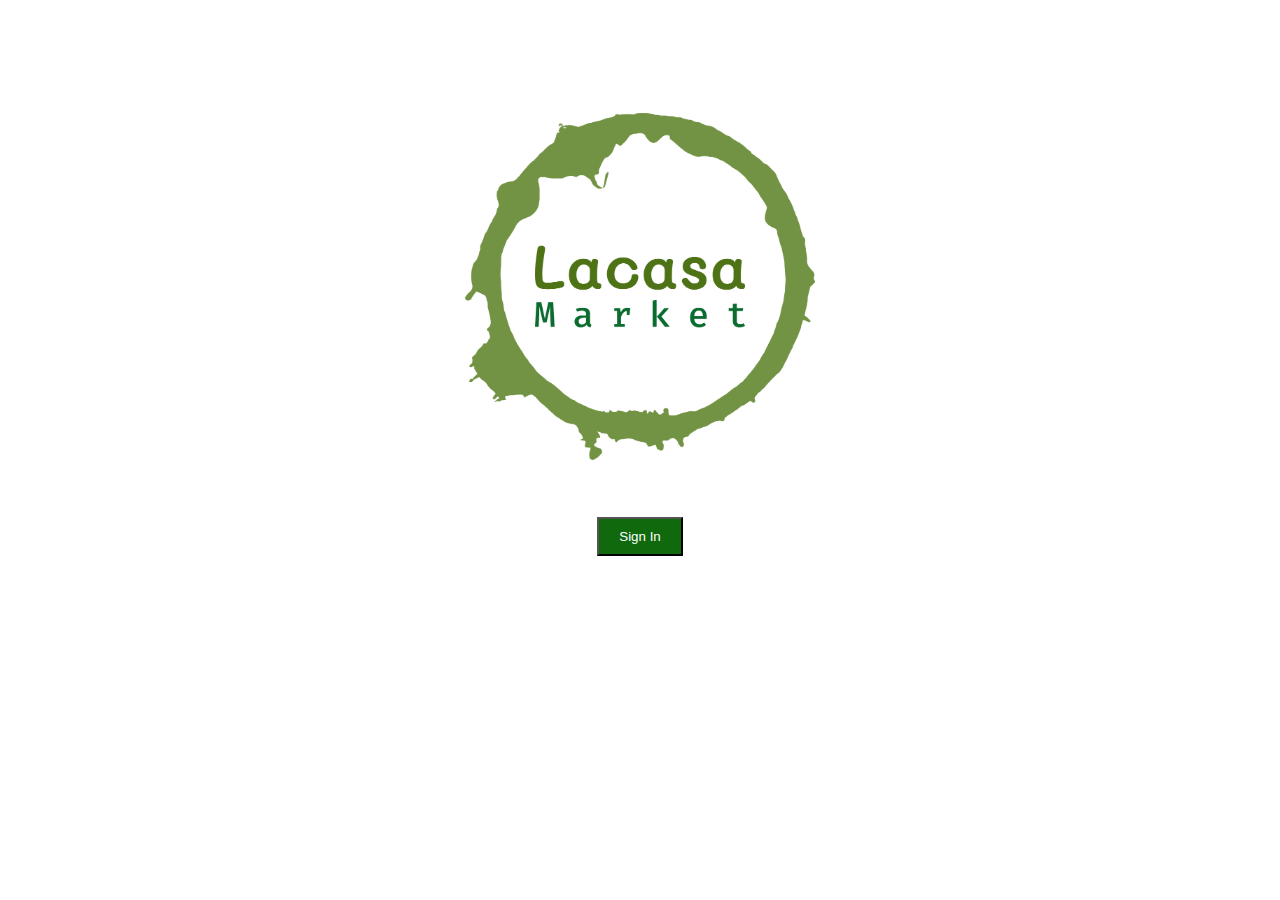
<file: main-regester.html>
<!DOCTYPE html>
<html lang="en">

<head>
    <meta charset="UTF-8">
    <meta http-equiv="X-UA-Compatible" content="IE=edge">
    <meta name="viewport" content="width=device-width, initial-scale=1.0">
    <link rel="stylesheet" href="css/style.css">
    <link href="https://cdn.jsdelivr.net/npm/bootstrap@5.2.0/dist/css/bootstrap.min.css" rel="stylesheet"
        integrity="sha384-gH2yIJqKdNHPEq0n4Mqa/HGKIhSkIHeL5AyhkYV8i59U5AR6csBvApHHNl/vI1Bx" crossorigin="anonymous">
    <link rel="stylesheet" href="css/all.min.css">
    <title>lacasa-shop-regest1</title>
</head>

<body>


    <div class="regest">
        <div>
            <img src="/img/png/logo-no-background.png" alt="">
        </div>

        <a href="./regester-data.html"> 
            <button  class="sigi-inbt btn">Sign In</button></a>

    </div>
    <script src="main.js"></script>
    <script src="https://cdn.jsdelivr.net/npm/bootstrap@5.2.0/dist/js/bootstrap.bundle.min.js"
        integrity="sha384-A3rJD856KowSb7dwlZdYEkO39Gagi7vIsF0jrRAoQmDKKtQBHUuLZ9AsSv4jD4Xa"
        crossorigin="anonymous"></script>
</body>

</html>
</file>
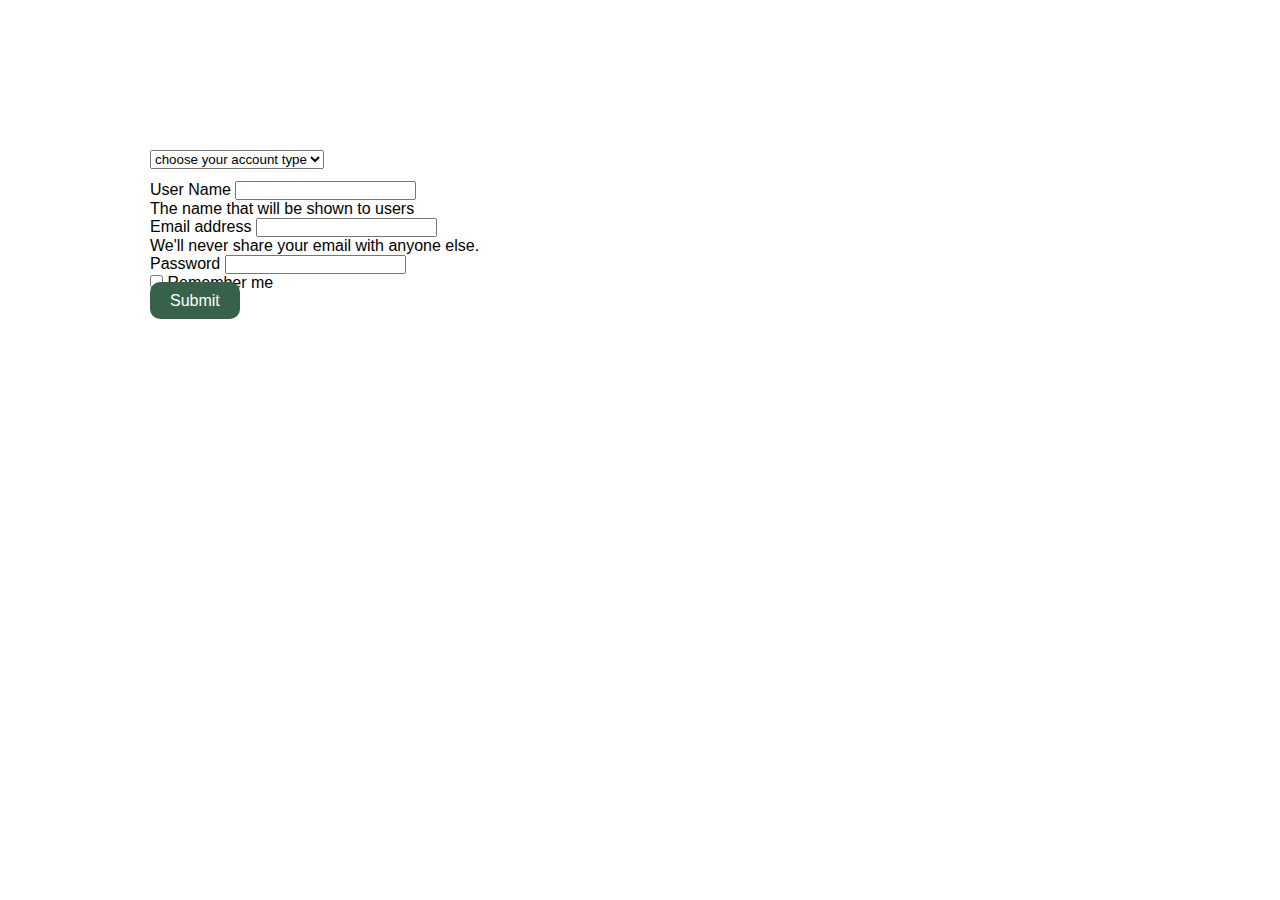
<file: regester-data.html>
<!DOCTYPE html>
<html lang="en">

<head>
    <meta charset="UTF-8">
    <meta http-equiv="X-UA-Compatible" content="IE=edge">
    <meta name="viewport" content="width=device-width, initial-scale=1.0">
    <link rel="stylesheet" href="css/style.css">
    <link href="https://cdn.jsdelivr.net/npm/bootstrap@5.2.0/dist/css/bootstrap.min.css" rel="stylesheet"
        integrity="sha384-gH2yIJqKdNHPEq0n4Mqa/HGKIhSkIHeL5AyhkYV8i59U5AR6csBvApHHNl/vI1Bx" crossorigin="anonymous">
    <link rel="stylesheet" href="css/all.min.css">
    <title>lacasa-shop-regest2</title>
</head>

<body>


    <form class="form-regest container">
        <select class="form-select" id="select" aria-label="Default select example" name="account-type">
            <option value="none" selected>choose your account type</option>
            <option value="custemer">custemer</option>
            <option value="market">market</option>
            <option value="Resturant">Resturant</option>
          </select>

          <div class="mb-3">
            <label  for="exampleInputEmail1" class="form-label"> User Name</label>
            <input type="text" id="userName" class="form-control" >

            <div id="emailHelp" class="form-text">The name that will be shown to users</div>
          </div>

        <div class="mb-3">
          <label for="exampleInputEmail1" class="form-label">Email address</label>
          <input type="email" class="form-control"id="Email"  aria-describedby="emailHelp">
          <div id="emailHelp" class="form-text">We'll never share your email with anyone else.</div>
        </div>
       
       
        <div class="mb-3">
          <label for="exampleInputPassword1" class="form-label">Password</label>
          <input type="password" id="passWord"  class="form-control" >
        </div>
       
        <div class="mb-3 form-check">
          <input type="checkbox" id="radio" class="form-check-input" >
          <label   class="form-check-label" for="exampleCheck1">Remember me</label>
        </div>

      
        <a href="./index.html" id="subReg" class=" point-event a-btn " >Submit</a>
       

          </form>

    
    <script src="main.js"></script>
    <script src="https://cdn.jsdelivr.net/npm/bootstrap@5.2.0/dist/js/bootstrap.bundle.min.js"
        integrity="sha384-A3rJD856KowSb7dwlZdYEkO39Gagi7vIsF0jrRAoQmDKKtQBHUuLZ9AsSv4jD4Xa"
        crossorigin="anonymous"></script>
</body>

</html>
</file>
<file: css/style.css>
* {
    margin: 0;
    padding: 0;
    box-sizing: border-box;
    font-family: sans-serif;

}

/* 
.hr{
    margin: 0rem 0;
} */

/* --------bar-------------- */
.navbar {
    background-color: #ffffff;
}

.logo {
    color: #10690c;
}

/* Style the search field */
form.example input[type=text] {
    padding: 10px;
    font-size: 17px;
    border: 1px solid grey;
    border-radius: 10px;
    float: left;
    width: 80%;
    background: #f1f1f1;
}

/* Style the submit button */
form.example button {
    float: left;
    width: 20%;
    padding: 10px;
    background: #10690c;


    color: white;
    font-size: 17px;
    border: 1px solid grey;
    border-radius: 10px;
    border-left: none;
    /* Prevent double borders */
    cursor: pointer;
}

form.example button:hover {
    background: #0b7dda;
}

/* Clear floats */
form.example::after {
    content: "";
    clear: both;
    display: table;
}


/* ----------------------- */
.icons span i {
    font-size: 20px;
    color: #10690c;
    padding: 0 15px;
}


/* ---------canvas----------- */

.ticon {
    font-size: 25px;
    margin: 10px;
    cursor: pointer;
    color: #10690c;
}

.menu {
    width: 25%;
    height: 100vh;
    background: #338d73;
    position: fixed;
    top: 0px;
    left: -30%;
    transition: 1s;
    box-shadow: -5px 1px 30px rgb(0, 0, 0);
    /*  border-top-left-radius: 30PX;
    border-bottom-left-radius : 30PX; rigth */
    border-bottom-right-radius: 30px;
    border-top-right-radius: 30px;
    z-index: 999;

}

.smenu {
    left: 0%;
}

.menu h2 {
    padding: 25px;
}

.menu ul {
    text-decoration: none;
    list-style: none;

}

.menu ul li a {
    display: block;
    padding: 10px 15px;
    color: white;
    text-decoration: none;
}

.close {
    font-size: 30px;
    color: rgb(32, 35, 113);
    cursor: pointer;
    right: 12px;
    position: absolute;

}

/* ---------------------------- */

.defintion-part {
    position: relative;
    top: -10px;
}

.demo-parenet {
    width: 100%;
    display: flex;
    justify-content: center;

    padding: 10px;
}

.demo2 .btn {
    color: white;
    background-color: #41367b;
}

.demo-son {
    width: 88%;
    display: flex;
    justify-content: center;
    margin: 20px 0;
    border: #0b3252 2px solid;
    border-radius: 90px;
    padding: 50px;
    background-image: url(../img/bg2.jpg);
    background-size: contain;
    box-shadow: 15px 10px 25px #0b325275;
}

.demo1 {
    width: 40%;
    text-align: center;
    padding: 20px 30px 0 15px;
}

.demo1 img {
    width: 100%;
    display: flex;
    text-align: center;
    align-items: center;
}

.demo2 {
    width: 40%;
    display: flex;
    align-items: center;
}

.demo2 h2 {
    font-weight: 600;
    padding-bottom: 30px;
    color: #090b0b;
    text-shadow: 2px 3px 2px rgba(200, 200, 200, 0.522);
}

/* ------------footer--------------- */


.footer {
    /* background-color: #232F3E; */
    background-color: #0f482a;
}

.footer-sec1 {

    color: rgb(255, 255, 255);
    display: flex;
    justify-content: space-between;
    padding: 30px 213px;

}

footer p {
    font-size: 13px;
}

.footer-sec2-img {
    width: 85px;
    margin: 0 60px;
}

.footer-btn {
    border: #fff 1px solid;
    border-radius: 3px;

}

.footer-btn button {
    font-size: 14px;

    padding-bottom: 8px;
}

.footer-sec2 {

    display: flex;
    padding: 15px 0;
}

.contentsec2 {
    margin: auto;
    display: flex;

}

.dolar {
    text-decoration: none;
    color: #fff;
    padding: 8px 10px 0 10px;
    margin: 0 10px;
    font-size: 12px;
}

.state {
    text-decoration: none;
    color: #fff;
    padding: 8px 10px 0 10px;
    margin: 0 -2px;
    font-size: 12px;
}

.state img {
    width: 22px;
}

.last-sec {
    width: 60%;
    display: flex;
    justify-content: space-between;
    text-align: center;
    flex-wrap: wrap;

}

.tablefoot a {
    text-decoration: none;
    color: #fff;
    font-size: 10px;
}

.tablefoot span {
    color: rgb(152, 152, 152);
}

.tablefoot div {
    margin: 15px;
    width: 50px;
    height: 50px;
    background-color: aquamarine;
}

.footer-last {
    display: flex;
    justify-content: center;
    align-items: center;
    flex-wrap: wrap;

}

.table {

    width: 70%;
    /* margin-bottom: 1rem; */
    color: #fff;
    --bs-table-border-color: #232F3E;
    /* border-color: var(--bs-table-border-color);*/
}


/* ---------------- ----------- */
.regest div img {
    width: 350px;
}

.regest {
    flex-direction: column;
    text-align: center;
    padding-top: 7%;
}

.regest button {

    margin-top: 30px;
    padding: 10px 20px;
    background-color: #10690c;
    color: white;
}

.a-btn {
    text-decoration: none;
    padding: 10px 20px;
    background-color: #10690c;
    color: white;
    border-radius: 10px;
}

 .point-event {
    pointer-events: none;
    background-color: #37614b;
}

.regest a .sigi-inbt:hover {
    background-color: #14663a;
    color: white;
    transform: scale(1.1);
}

.a-btn:hover {

    background-color: #14663a;
    color: rgb(183, 203, 84);
    transform: scale(1.1);
}

/* ----------------------------- */

.form-regest {
    padding: 150px;
}

.form-select {
    margin-bottom: 12px;
}



/* ------ ----- customer ----------------- */



.personalimage {
    width: 400px;
    height: 400px;
    border-radius: 50%;
    background-color: teal;
    position: relative;
    text-align: center;
    background-image: url(/img/mojahid.jpg);
    background-size: cover;
   
}

.camera {
    color: #10690c;
    font-size: 50px;
    position: absolute;
    top: 40%;
    left: 45%;
    opacity: .3;
}

/* ------hero-custermer---------------- */

.camera{
    cursor: pointer;
}
.hero-custermer{
    display: flex;
    align-items: center;
    
}
.custemer-info{
    position: relative;
    margin-left: 50px;
    border: 1px solid rgb(3, 143, 50);
    border-radius: 15px;
    padding: 20px 120px 20px 20px;
    box-shadow: 2px 5px 30px -10px rgb(0, 0, 0);
}
.custemer-info h2{
    color: #10690c;


}
.cards{
   
    padding: 15px ;
    display: flex;
    justify-content: space-between;
    width: 100%; flex-wrap: wrap;
}
.cards .card p{
    padding-bottom: 10px;
}
.cards .card a{
    padding: 10px 20px;
    background-color: #10690c;
    color: white;
    border: none;
    position: absolute;
    bottom: 10px;
    left: 10px;
   
}
.cards .card{
    margin-top: 15px; 
    width: 22%;
    padding: 30px;
}
.card-text{
    color: #170862;
    font-weight: 600;
}

.Alignment .page-link{
    color: #16aa0e;
}


/* -----------update-data ---------------- */

.update-data{
    position: absolute;
    right: 10px;
    top: 10px;
    color: #075599;
    font-size: 20px;
}
.bar-det{
    justify-content: space-between;
}

.bar-det .add-pro{
    border: #0f7a09 1px solid;
    border-radius: 15px;
    margin: 0 20px;
    background-color: #0a6635;
    color: #fff;
}
</file>
